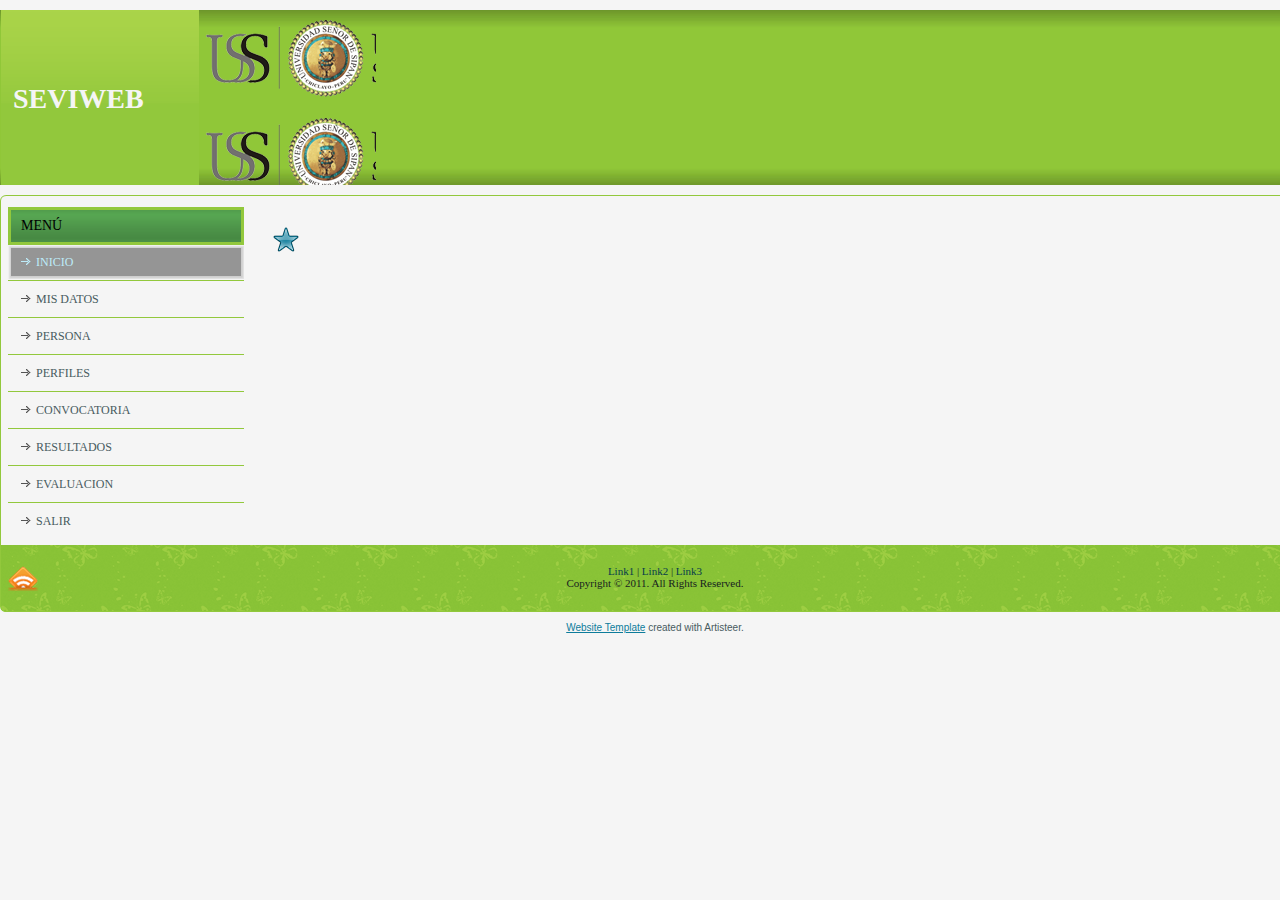
<file: RNA/index.html>
<!DOCTYPE html PUBLIC "-//W3C//DTD XHTML 1.0 Transitional//EN" "http://www.w3.org/TR/xhtml1/DTD/xhtml1-transitional.dtd"[]>
<html xmlns="http://www.w3.org/1999/xhtml" dir="ltr" lang="en-US" xml:lang="en">
<head>
    <!--
    Created by Artisteer v3.1.0.45994
    Base template (without user's data) checked by http://validator.w3.org : "This page is valid XHTML 1.0 Transitional"
    -->
    <meta http-equiv="Content-Type" content="text/html; charset=UTF-8" />
    <title></title>



    <link rel="stylesheet" href="style.css" type="text/css" media="screen" />
    <!--[if IE 6]><link rel="stylesheet" href="style.ie6.css" type="text/css" media="screen" /><![endif]-->
    <!--[if IE 7]><link rel="stylesheet" href="style.ie7.css" type="text/css" media="screen" /><![endif]-->

    <script type="text/javascript" src="jquery.js"></script>
    <script type="text/javascript" src="script.js"></script>
   <style type="text/css">
.art-post .layout-item-0 { padding-right: 10px;padding-left: 10px; }
   .ie7 .art-post .art-layout-cell {border:none !important; padding:0 !important; }
   .ie6 .art-post .art-layout-cell {border:none !important; padding:0 !important; }
   </style>

</head>
<body>
<div id="art-main">
    <div class="cleared reset-box"></div>
    <div class="art-header">
        <div class="art-header-position">
            <div class="art-header-wrapper">
                <div class="cleared reset-box"></div>
                <div class="art-header-inner">
                <div class="art-textblock"> </div>
                <div class="art-headerobject"></div>
                <div class="art-logo">
                                 <h1 class="art-logo-name"><a href="./index.html">sEVIWEB</a></h1>
                                                </div>
                </div>
            </div>
        </div>
        
    </div>
    <div class="cleared reset-box"></div>
    <div class="art-box art-sheet">
        <div class="art-box-body art-sheet-body">
            <div class="art-layout-wrapper">
                <div class="art-content-layout">
                    <div class="art-content-layout-row">
                        <div class="art-layout-cell art-sidebar1">
<div class="art-box art-vmenublock">
    <div class="art-box-body art-vmenublock-body">
                <div class="art-bar art-vmenublockheader">
                    <h3 class="t">Menú</h3>
                </div>
                <div class="art-box art-vmenublockcontent">
                    <div class="art-box-body art-vmenublockcontent-body">
                <ul class="art-vmenu">
	<li>
		<a href="./new-page.html" class="active">Inicio</a>
	</li>	
	<li>
		<a href="./new-page-2.html">Mis Datos</a>
	</li>	
	<li>
		<a href="./persona.html">Persona</a>
	</li>	
	<li>
		<a href="./perfiles.html">Perfiles</a>
	</li>	
	<li>
		<a href="./convocatoria.html">Convocatoria</a>
	</li>	
	<li>
		<a href="./resultados.html">Resultados</a>
	</li>	
	<li>
		<a href="./evaluacion.html">Evaluacion</a>
	</li>	
	<li>
		<a href="./salir.html">Salir</a>
	</li>	
</ul>
                
                                		<div class="cleared"></div>
                    </div>
                </div>
		<div class="cleared"></div>
    </div>
</div>

                          <div class="cleared"></div>
                        </div>
                        <div class="art-layout-cell art-content">
<div class="art-box art-post">
    <div class="art-box-body art-post-body">
<div class="art-post-inner art-article">
                                <h2 class="art-postheader"><span class="art-postheadericon">
                                </span></h2>
                                                                <div class="art-postcontent">
<div class="art-content-layout">
    <div class="art-content-layout-row">
    <div class="art-layout-cell layout-item-0" style="width: 100%;">
        <p><br /></p>
        
        <p><br /></p>
    </div>
    </div>
</div>
<div class="art-content-layout">
    <div class="art-content-layout-row">
    <div class="art-layout-cell layout-item-0" style="width: 50%;">
        <p><br /></p>
    </div><div class="art-layout-cell layout-item-0" style="width: 50%;">
        <p><br /></p>
    </div>
    </div>
</div>

                </div>
                <div class="cleared"></div>
                </div>

		<div class="cleared"></div>
    </div>
</div>

                          <div class="cleared"></div>
                        </div>
                    </div>
                </div>
            </div>
            <div class="cleared"></div>
            <div class="art-footer">
                <div class="art-footer-body">
                    <a href="#" class="art-rss-tag-icon" title="RSS"></a>
                            <div class="art-footer-text">
                                <p><a href="#">Link1</a> | <a href="#">Link2</a> | <a href="#">Link3</a></p>

<p>Copyright © 2011. All Rights Reserved.</p>
                                                            </div>
                    <div class="cleared"></div>
                </div>
            </div>
    		<div class="cleared"></div>
        </div>
    </div>
    <div class="cleared"></div>
    <p class="art-page-footer"><a href="http://www.artisteer.com/?p=website_templates" target="_blank">Website Template</a> created with Artisteer.</p>
    <div class="cleared"></div>
</div>

</body>
</html>
</file>
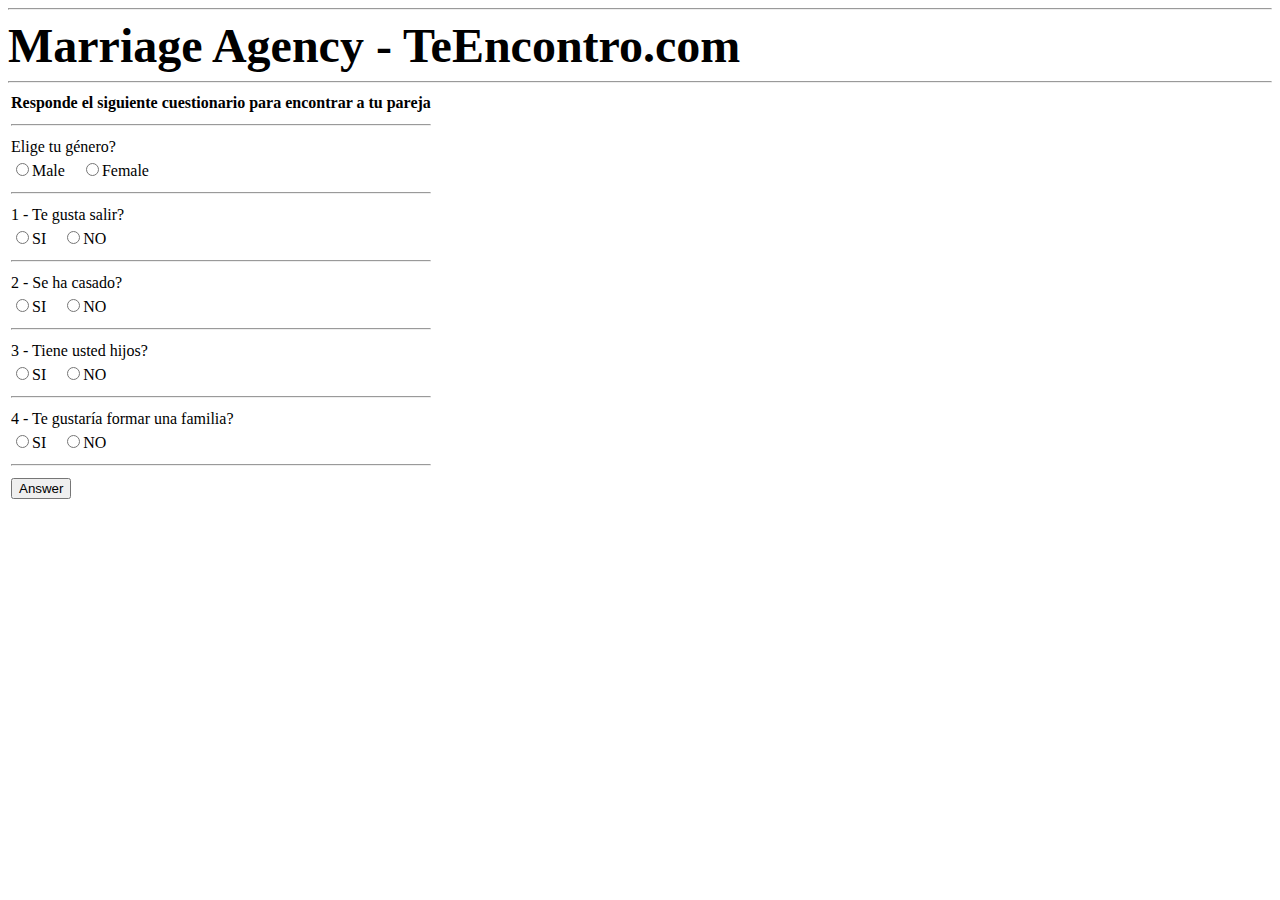
<file: perceptron/mi_index.html>
<html>
<hr>
<font size="25"><b>Marriage Agency - TeEncontro.com</b></font>
<hr>
<form name="mi_match_form" method="post" action="mi_find_match.php">
<table>
	<tr>
		<td>
			<b>Responde el siguiente cuestionario para encontrar a tu pareja</b>
		</td>
	</tr>
	<tr><td><hr></td></tr>
	<!-- Gender -->
	<tr>
		<td>
			Elige tu g&eacute;nero?
		</td>
	</tr>
	<tr>
		<td>
			<input type="radio" name="sex" value="female">Male
			&nbsp;&nbsp;
			<input type="radio" name="sex" value="male">Female
		</td>
	</tr>
	<tr><td><hr></td></tr>
	<!-- Question 1 -->
	<tr>
		<td>
			1 - Te gusta salir?
		</td>
	</tr>
	<tr>
		<td>
			<input type="radio" name="p1" value="1">SI
			&nbsp;&nbsp;
			<input type="radio" name="p1" value="-1">NO
		</td>
	</tr>
	<tr><td><hr></td></tr>
	<!-- Question 2 -->
	<tr>
		<td>
			2 - Se ha casado?
		</td>
	</tr>
	<tr>
		<td>
			<input type="radio" name="p2" value="1">SI
		&nbsp;&nbsp;
			<input type="radio" name="p2" value="-1">NO
		</td>
	</tr>
	<tr><td><hr></td></tr>
	<!-- Question 3 -->
	<tr>
		<td>
			3 - Tiene usted hijos?
		</td>
	</tr>
	<tr>
		<td>
			<input type="radio" name="p3" value="1">SI
		&nbsp;&nbsp;
			<input type="radio" name="p3" value="-1">NO
		</td>
	</tr>
	<tr><td><hr></td></tr>
	<!-- Question 4 -->
	<tr>
		<td>
			4 - Te gustar&iacute;a formar una familia?
		</td>
	</tr>
	<tr>
		<td>
			<input type="radio" name="p4" value="1">SI
		&nbsp;&nbsp;
			<input type="radio" name="p4" value="-1">NO
		</td>
	</tr>
	<tr><td><hr></td></tr>
	<!-- Submit Button -->
	<tr>
		<td>
			<input type="submit" value="Answer">
		</td>
	</tr>
	</tr>
</table>
</form>
</html>
</file>
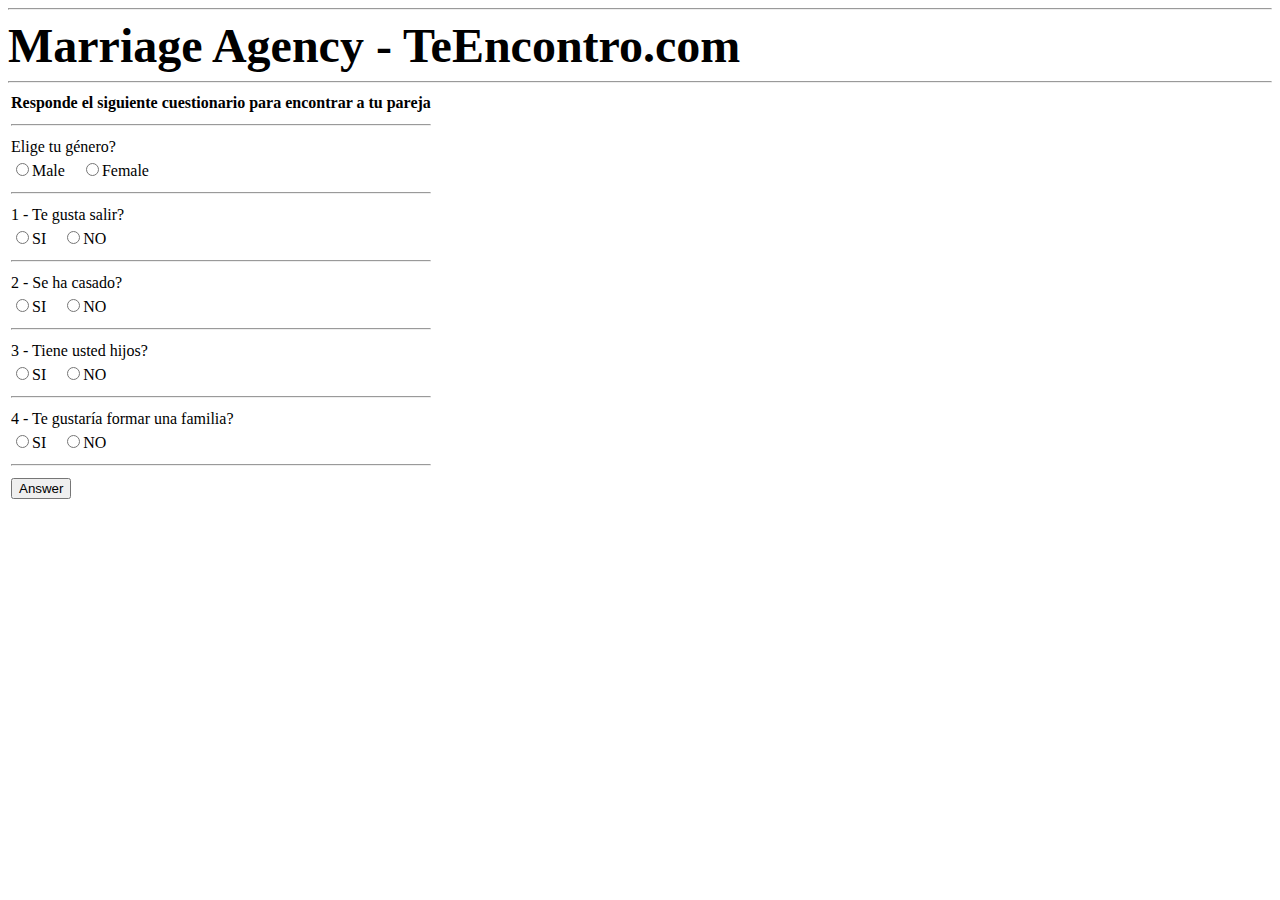
<file: presentacion/mi_index.html>
<html>
<hr>
<font size="25"><b>Marriage Agency - TeEncontro.com</b></font>
<hr>
<form name="mi_match_form" method="post" action="resultadofinal2.php">
<table>
	<tr>
		<td>
			<b>Responde el siguiente cuestionario para encontrar a tu pareja</b>
		</td>
	</tr>
	<tr><td><hr></td></tr>
	<!-- Gender -->
	<tr>
		<td>
			Elige tu g&eacute;nero?
		</td>
	</tr>
	<tr>
		<td>
			<input type="radio" name="sex" value="female">Male
			&nbsp;&nbsp;
			<input type="radio" name="sex" value="male">Female
		</td>
	</tr>
	<tr><td><hr></td></tr>
	<!-- Question 1 -->
	<tr>
		<td>
			1 - Te gusta salir?
		</td>
	</tr>
	<tr>
		<td>
			<input type="radio" name="p1" value="1">SI
			&nbsp;&nbsp;
			<input type="radio" name="p1" value="-1">NO
		</td>
	</tr>
	<tr><td><hr></td></tr>
	<!-- Question 2 -->
	<tr>
		<td>
			2 - Se ha casado?
		</td>
	</tr>
	<tr>
		<td>
			<input type="radio" name="p2" value="1">SI
		&nbsp;&nbsp;
			<input type="radio" name="p2" value="-1">NO
		</td>
	</tr>
	<tr><td><hr></td></tr>
	<!-- Question 3 -->
	<tr>
		<td>
			3 - Tiene usted hijos?
		</td>
	</tr>
	<tr>
		<td>
			<input type="radio" name="p3" value="1">SI
		&nbsp;&nbsp;
			<input type="radio" name="p3" value="-1">NO
		</td>
	</tr>
	<tr><td><hr></td></tr>
	<!-- Question 4 -->
	<tr>
		<td>
			4 - Te gustar&iacute;a formar una familia?
		</td>
	</tr>
	<tr>
		<td>
			<input type="radio" name="p4" value="1">SI
		&nbsp;&nbsp;
			<input type="radio" name="p4" value="-1">NO
		</td>
	</tr>
	<tr><td><hr></td></tr>
	<!-- Submit Button -->
	<tr>
		<td>
			<input type="submit" value="Answer">
		</td>
	</tr>
	</tr>
</table>
</form>
</html>
</file>
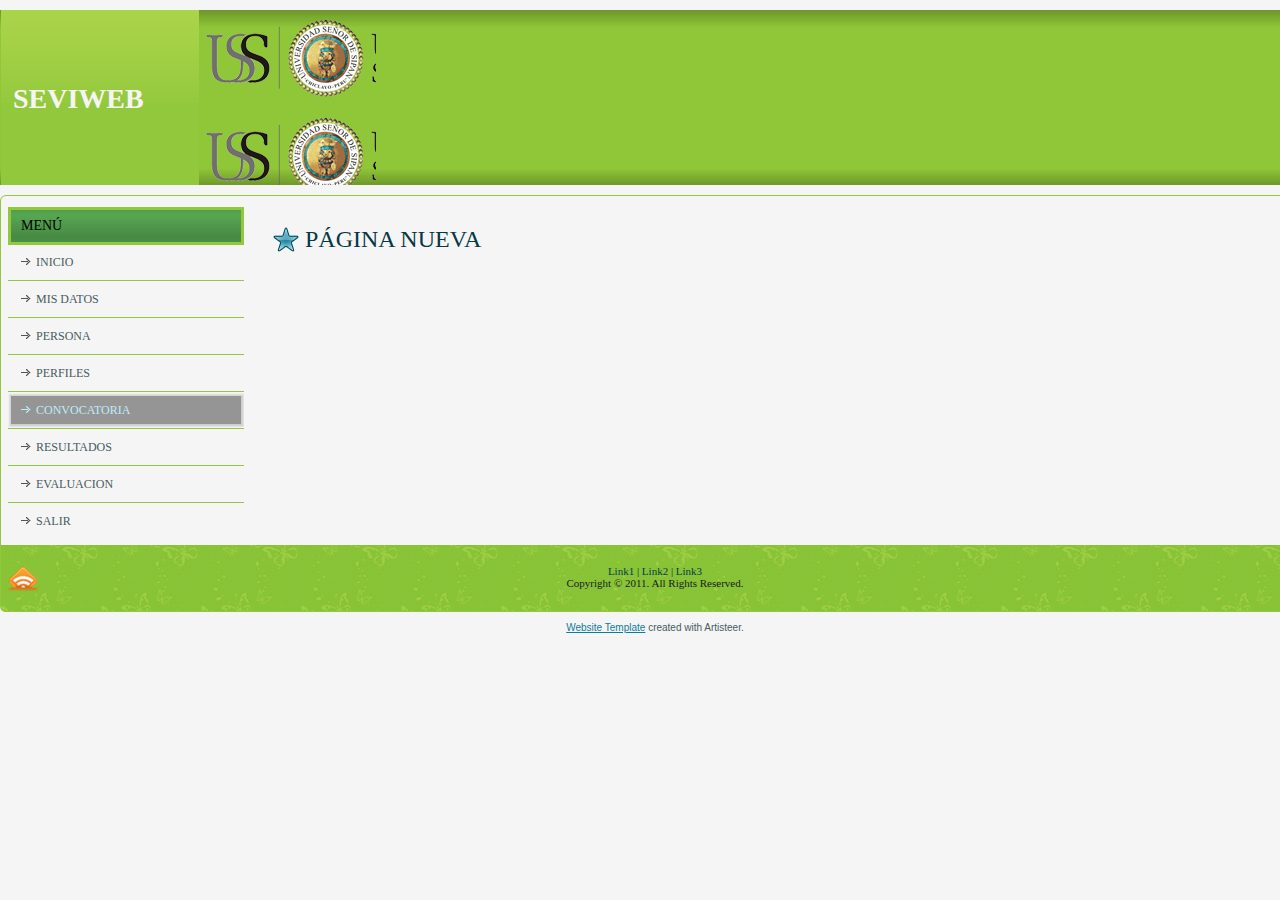
<file: RNA/convocatoria.html>
<!DOCTYPE html PUBLIC "-//W3C//DTD XHTML 1.0 Transitional//EN" "http://www.w3.org/TR/xhtml1/DTD/xhtml1-transitional.dtd"[]>
<html xmlns="http://www.w3.org/1999/xhtml" dir="ltr" lang="en-US" xml:lang="en">
<head>
    <!--
    Created by Artisteer v3.1.0.45994
    Base template (without user's data) checked by http://validator.w3.org : "This page is valid XHTML 1.0 Transitional"
    -->
    <meta http-equiv="Content-Type" content="text/html; charset=UTF-8" />
    <title>Página Nueva</title>



    <link rel="stylesheet" href="style.css" type="text/css" media="screen" />
    <!--[if IE 6]><link rel="stylesheet" href="style.ie6.css" type="text/css" media="screen" /><![endif]-->
    <!--[if IE 7]><link rel="stylesheet" href="style.ie7.css" type="text/css" media="screen" /><![endif]-->

    <script type="text/javascript" src="jquery.js"></script>
    <script type="text/javascript" src="script.js"></script>

</head>
<body>
<div id="art-main">
    <div class="cleared reset-box"></div>
    <div class="art-header">
        <div class="art-header-position">
            <div class="art-header-wrapper">
                <div class="cleared reset-box"></div>
                <div class="art-header-inner">
                <div class="art-textblock"> </div>
                <div class="art-headerobject"></div>
                <div class="art-logo">
                                 <h1 class="art-logo-name"><a href="./index.html">sEVIWEB</a></h1>
                                                </div>
                </div>
            </div>
        </div>
        
    </div>
    <div class="cleared reset-box"></div>
    <div class="art-box art-sheet">
        <div class="art-box-body art-sheet-body">
            <div class="art-layout-wrapper">
                <div class="art-content-layout">
                    <div class="art-content-layout-row">
                        <div class="art-layout-cell art-sidebar1">
<div class="art-box art-vmenublock">
    <div class="art-box-body art-vmenublock-body">
                <div class="art-bar art-vmenublockheader">
                    <h3 class="t">Menú</h3>
                </div>
                <div class="art-box art-vmenublockcontent">
                    <div class="art-box-body art-vmenublockcontent-body">
                <ul class="art-vmenu">
	<li>
		<a href="./new-page.html">Inicio</a>
	</li>	
	<li>
		<a href="./new-page-2.html">Mis Datos</a>
	</li>	
	<li>
		<a href="./persona.html">Persona</a>
	</li>	
	<li>
		<a href="./perfiles.html">Perfiles</a>
	</li>	
	<li>
		<a href="./convocatoria.html" class="active">Convocatoria</a>
	</li>	
	<li>
		<a href="./resultados.html">Resultados</a>
	</li>	
	<li>
		<a href="./evaluacion.html">Evaluacion</a>
	</li>	
	<li>
		<a href="./salir.html">Salir</a>
	</li>	
</ul>
                
                                		<div class="cleared"></div>
                    </div>
                </div>
		<div class="cleared"></div>
    </div>
</div>

                          <div class="cleared"></div>
                        </div>
                        <div class="art-layout-cell art-content">
<div class="art-box art-post">
    <div class="art-box-body art-post-body">
<div class="art-post-inner art-article">
                                <h2 class="art-postheader"><span class="art-postheadericon">Página Nueva
                                </span></h2>
                                                                <div class="art-postcontent">
<p><br /></p>
                </div>
                <div class="cleared"></div>
                </div>

		<div class="cleared"></div>
    </div>
</div>

                          <div class="cleared"></div>
                        </div>
                    </div>
                </div>
            </div>
            <div class="cleared"></div>
            <div class="art-footer">
                <div class="art-footer-body">
                    <a href="#" class="art-rss-tag-icon" title="RSS"></a>
                            <div class="art-footer-text">
                                <p><a href="#">Link1</a> | <a href="#">Link2</a> | <a href="#">Link3</a></p>

<p>Copyright © 2011. All Rights Reserved.</p>
                                                            </div>
                    <div class="cleared"></div>
                </div>
            </div>
    		<div class="cleared"></div>
        </div>
    </div>
    <div class="cleared"></div>
    <p class="art-page-footer"><a href="http://www.artisteer.com/?p=website_templates" target="_blank">Website Template</a> created with Artisteer.</p>
    <div class="cleared"></div>
</div>

</body>
</html>
</file>
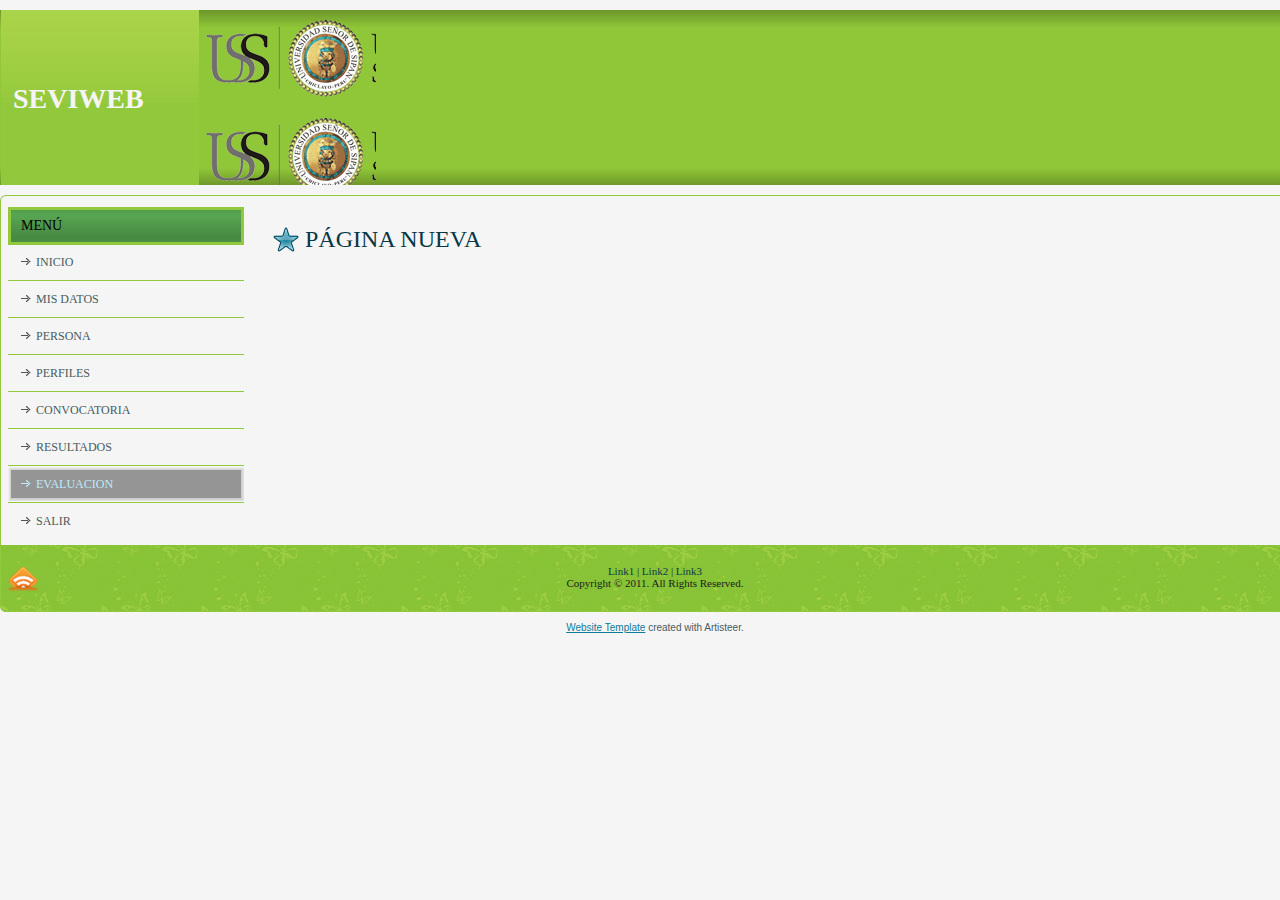
<file: RNA/evaluacion.html>
<!DOCTYPE html PUBLIC "-//W3C//DTD XHTML 1.0 Transitional//EN" "http://www.w3.org/TR/xhtml1/DTD/xhtml1-transitional.dtd"[]>
<html xmlns="http://www.w3.org/1999/xhtml" dir="ltr" lang="en-US" xml:lang="en">
<head>
    <!--
    Created by Artisteer v3.1.0.45994
    Base template (without user's data) checked by http://validator.w3.org : "This page is valid XHTML 1.0 Transitional"
    -->
    <meta http-equiv="Content-Type" content="text/html; charset=UTF-8" />
    <title>Página Nueva</title>



    <link rel="stylesheet" href="style.css" type="text/css" media="screen" />
    <!--[if IE 6]><link rel="stylesheet" href="style.ie6.css" type="text/css" media="screen" /><![endif]-->
    <!--[if IE 7]><link rel="stylesheet" href="style.ie7.css" type="text/css" media="screen" /><![endif]-->

    <script type="text/javascript" src="jquery.js"></script>
    <script type="text/javascript" src="script.js"></script>

</head>
<body>
<div id="art-main">
    <div class="cleared reset-box"></div>
    <div class="art-header">
        <div class="art-header-position">
            <div class="art-header-wrapper">
                <div class="cleared reset-box"></div>
                <div class="art-header-inner">
                <div class="art-textblock"> </div>
                <div class="art-headerobject"></div>
                <div class="art-logo">
                                 <h1 class="art-logo-name"><a href="./index.html">sEVIWEB</a></h1>
                                                </div>
                </div>
            </div>
        </div>
        
    </div>
    <div class="cleared reset-box"></div>
    <div class="art-box art-sheet">
        <div class="art-box-body art-sheet-body">
            <div class="art-layout-wrapper">
                <div class="art-content-layout">
                    <div class="art-content-layout-row">
                        <div class="art-layout-cell art-sidebar1">
<div class="art-box art-vmenublock">
    <div class="art-box-body art-vmenublock-body">
                <div class="art-bar art-vmenublockheader">
                    <h3 class="t">Menú</h3>
                </div>
                <div class="art-box art-vmenublockcontent">
                    <div class="art-box-body art-vmenublockcontent-body">
                <ul class="art-vmenu">
	<li>
		<a href="./new-page.html">Inicio</a>
	</li>	
	<li>
		<a href="./new-page-2.html">Mis Datos</a>
	</li>	
	<li>
		<a href="./persona.html">Persona</a>
	</li>	
	<li>
		<a href="./perfiles.html">Perfiles</a>
	</li>	
	<li>
		<a href="./convocatoria.html">Convocatoria</a>
	</li>	
	<li>
		<a href="./resultados.html">Resultados</a>
	</li>	
	<li>
		<a href="./evaluacion.html" class="active">Evaluacion</a>
	</li>	
	<li>
		<a href="./salir.html">Salir</a>
	</li>	
</ul>
                
                                		<div class="cleared"></div>
                    </div>
                </div>
		<div class="cleared"></div>
    </div>
</div>

                          <div class="cleared"></div>
                        </div>
                        <div class="art-layout-cell art-content">
<div class="art-box art-post">
    <div class="art-box-body art-post-body">
<div class="art-post-inner art-article">
                                <h2 class="art-postheader"><span class="art-postheadericon">Página Nueva
                                </span></h2>
                                                                <div class="art-postcontent">

                </div>
                <div class="cleared"></div>
                </div>

		<div class="cleared"></div>
    </div>
</div>

                          <div class="cleared"></div>
                        </div>
                    </div>
                </div>
            </div>
            <div class="cleared"></div>
            <div class="art-footer">
                <div class="art-footer-body">
                    <a href="#" class="art-rss-tag-icon" title="RSS"></a>
                            <div class="art-footer-text">
                                <p><a href="#">Link1</a> | <a href="#">Link2</a> | <a href="#">Link3</a></p>

<p>Copyright © 2011. All Rights Reserved.</p>
                                                            </div>
                    <div class="cleared"></div>
                </div>
            </div>
    		<div class="cleared"></div>
        </div>
    </div>
    <div class="cleared"></div>
    <p class="art-page-footer"><a href="http://www.artisteer.com/?p=website_templates" target="_blank">Website Template</a> created with Artisteer.</p>
    <div class="cleared"></div>
</div>

</body>
</html>
</file>
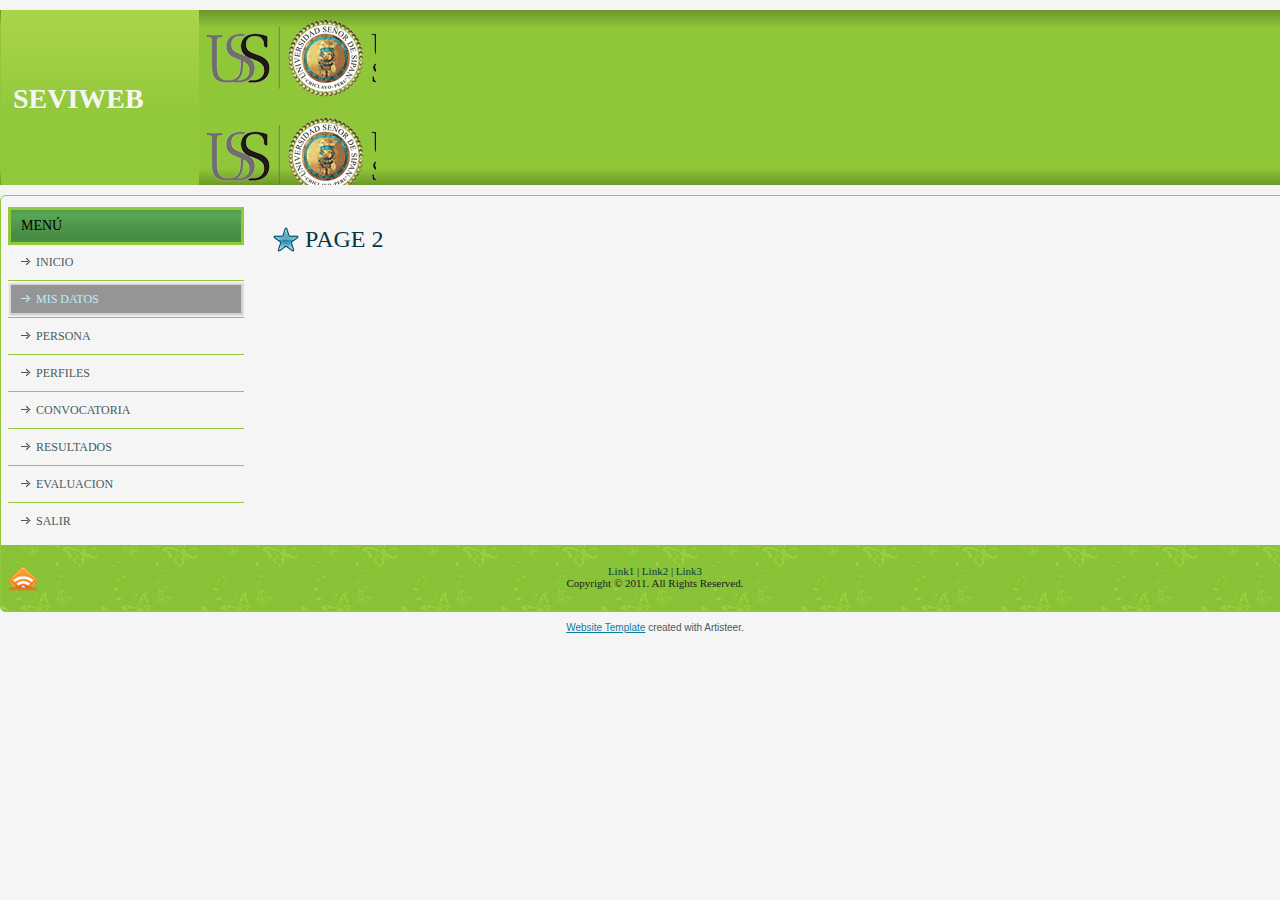
<file: RNA/new-page-2.html>
<!DOCTYPE html PUBLIC "-//W3C//DTD XHTML 1.0 Transitional//EN" "http://www.w3.org/TR/xhtml1/DTD/xhtml1-transitional.dtd"[]>
<html xmlns="http://www.w3.org/1999/xhtml" dir="ltr" lang="en-US" xml:lang="en">
<head>
    <!--
    Created by Artisteer v3.1.0.45994
    Base template (without user's data) checked by http://validator.w3.org : "This page is valid XHTML 1.0 Transitional"
    -->
    <meta http-equiv="Content-Type" content="text/html; charset=UTF-8" />
    <title>Page 2</title>



    <link rel="stylesheet" href="style.css" type="text/css" media="screen" />
    <!--[if IE 6]><link rel="stylesheet" href="style.ie6.css" type="text/css" media="screen" /><![endif]-->
    <!--[if IE 7]><link rel="stylesheet" href="style.ie7.css" type="text/css" media="screen" /><![endif]-->

    <script type="text/javascript" src="jquery.js"></script>
    <script type="text/javascript" src="script.js"></script>

</head>
<body>
<div id="art-main">
    <div class="cleared reset-box"></div>
    <div class="art-header">
        <div class="art-header-position">
            <div class="art-header-wrapper">
                <div class="cleared reset-box"></div>
                <div class="art-header-inner">
                <div class="art-textblock"> </div>
                <div class="art-headerobject"></div>
                <div class="art-logo">
                                 <h1 class="art-logo-name"><a href="./index.html">sEVIWEB</a></h1>
                                                </div>
                </div>
            </div>
        </div>
        
    </div>
    <div class="cleared reset-box"></div>
    <div class="art-box art-sheet">
        <div class="art-box-body art-sheet-body">
            <div class="art-layout-wrapper">
                <div class="art-content-layout">
                    <div class="art-content-layout-row">
                        <div class="art-layout-cell art-sidebar1">
<div class="art-box art-vmenublock">
    <div class="art-box-body art-vmenublock-body">
                <div class="art-bar art-vmenublockheader">
                    <h3 class="t">Menú</h3>
                </div>
                <div class="art-box art-vmenublockcontent">
                    <div class="art-box-body art-vmenublockcontent-body">
                <ul class="art-vmenu">
	<li>
		<a href="./new-page.html">Inicio</a>
	</li>	
	<li>
		<a href="./new-page-2.html" class="active">Mis Datos</a>
	</li>	
	<li>
		<a href="./persona.html">Persona</a>
	</li>	
	<li>
		<a href="./perfiles.html">Perfiles</a>
	</li>	
	<li>
		<a href="./convocatoria.html">Convocatoria</a>
	</li>	
	<li>
		<a href="./resultados.html">Resultados</a>
	</li>	
	<li>
		<a href="./evaluacion.html">Evaluacion</a>
	</li>	
	<li>
		<a href="./salir.html">Salir</a>
	</li>	
</ul>
                
                                		<div class="cleared"></div>
                    </div>
                </div>
		<div class="cleared"></div>
    </div>
</div>

                          <div class="cleared"></div>
                        </div>
                        <div class="art-layout-cell art-content">
<div class="art-box art-post">
    <div class="art-box-body art-post-body">
<div class="art-post-inner art-article">
                                <h2 class="art-postheader"><span class="art-postheadericon">Page 2
                                </span></h2>
                                                                <div class="art-postcontent">
<p><br /></p>
                </div>
                <div class="cleared"></div>
                </div>

		<div class="cleared"></div>
    </div>
</div>

                          <div class="cleared"></div>
                        </div>
                    </div>
                </div>
            </div>
            <div class="cleared"></div>
            <div class="art-footer">
                <div class="art-footer-body">
                    <a href="#" class="art-rss-tag-icon" title="RSS"></a>
                            <div class="art-footer-text">
                                <p><a href="#">Link1</a> | <a href="#">Link2</a> | <a href="#">Link3</a></p>

<p>Copyright © 2011. All Rights Reserved.</p>
                                                            </div>
                    <div class="cleared"></div>
                </div>
            </div>
    		<div class="cleared"></div>
        </div>
    </div>
    <div class="cleared"></div>
    <p class="art-page-footer"><a href="http://www.artisteer.com/?p=website_templates" target="_blank">Website Template</a> created with Artisteer.</p>
    <div class="cleared"></div>
</div>

</body>
</html>
</file>
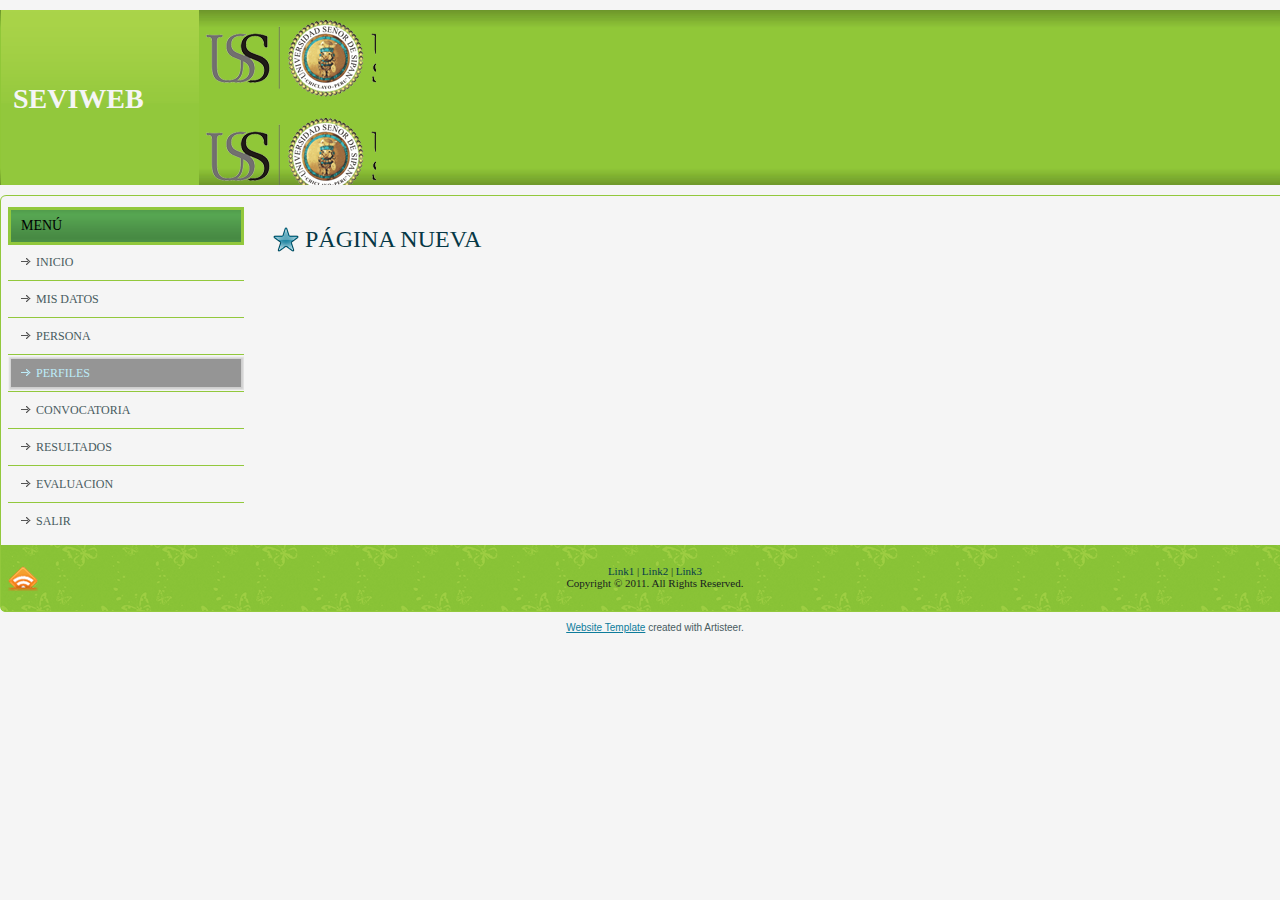
<file: RNA/perfiles.html>
<!DOCTYPE html PUBLIC "-//W3C//DTD XHTML 1.0 Transitional//EN" "http://www.w3.org/TR/xhtml1/DTD/xhtml1-transitional.dtd"[]>
<html xmlns="http://www.w3.org/1999/xhtml" dir="ltr" lang="en-US" xml:lang="en">
<head>
    <!--
    Created by Artisteer v3.1.0.45994
    Base template (without user's data) checked by http://validator.w3.org : "This page is valid XHTML 1.0 Transitional"
    -->
    <meta http-equiv="Content-Type" content="text/html; charset=UTF-8" />
    <title>Página Nueva</title>



    <link rel="stylesheet" href="style.css" type="text/css" media="screen" />
    <!--[if IE 6]><link rel="stylesheet" href="style.ie6.css" type="text/css" media="screen" /><![endif]-->
    <!--[if IE 7]><link rel="stylesheet" href="style.ie7.css" type="text/css" media="screen" /><![endif]-->

    <script type="text/javascript" src="jquery.js"></script>
    <script type="text/javascript" src="script.js"></script>

</head>
<body>
<div id="art-main">
    <div class="cleared reset-box"></div>
    <div class="art-header">
        <div class="art-header-position">
            <div class="art-header-wrapper">
                <div class="cleared reset-box"></div>
                <div class="art-header-inner">
                <div class="art-textblock"> </div>
                <div class="art-headerobject"></div>
                <div class="art-logo">
                                 <h1 class="art-logo-name"><a href="./index.html">sEVIWEB</a></h1>
                                                </div>
                </div>
            </div>
        </div>
        
    </div>
    <div class="cleared reset-box"></div>
    <div class="art-box art-sheet">
        <div class="art-box-body art-sheet-body">
            <div class="art-layout-wrapper">
                <div class="art-content-layout">
                    <div class="art-content-layout-row">
                        <div class="art-layout-cell art-sidebar1">
<div class="art-box art-vmenublock">
    <div class="art-box-body art-vmenublock-body">
                <div class="art-bar art-vmenublockheader">
                    <h3 class="t">Menú</h3>
                </div>
                <div class="art-box art-vmenublockcontent">
                    <div class="art-box-body art-vmenublockcontent-body">
                <ul class="art-vmenu">
	<li>
		<a href="./new-page.html">Inicio</a>
	</li>	
	<li>
		<a href="./new-page-2.html">Mis Datos</a>
	</li>	
	<li>
		<a href="./persona.html">Persona</a>
	</li>	
	<li>
		<a href="./perfiles.html" class="active">Perfiles</a>
	</li>	
	<li>
		<a href="./convocatoria.html">Convocatoria</a>
	</li>	
	<li>
		<a href="./resultados.html">Resultados</a>
	</li>	
	<li>
		<a href="./evaluacion.html">Evaluacion</a>
	</li>	
	<li>
		<a href="./salir.html">Salir</a>
	</li>	
</ul>
                
                                		<div class="cleared"></div>
                    </div>
                </div>
		<div class="cleared"></div>
    </div>
</div>

                          <div class="cleared"></div>
                        </div>
                        <div class="art-layout-cell art-content">
<div class="art-box art-post">
    <div class="art-box-body art-post-body">
<div class="art-post-inner art-article">
                                <h2 class="art-postheader"><span class="art-postheadericon">Página Nueva
                                </span></h2>
                                                                <div class="art-postcontent">

                </div>
                <div class="cleared"></div>
                </div>

		<div class="cleared"></div>
    </div>
</div>

                          <div class="cleared"></div>
                        </div>
                    </div>
                </div>
            </div>
            <div class="cleared"></div>
            <div class="art-footer">
                <div class="art-footer-body">
                    <a href="#" class="art-rss-tag-icon" title="RSS"></a>
                            <div class="art-footer-text">
                                <p><a href="#">Link1</a> | <a href="#">Link2</a> | <a href="#">Link3</a></p>

<p>Copyright © 2011. All Rights Reserved.</p>
                                                            </div>
                    <div class="cleared"></div>
                </div>
            </div>
    		<div class="cleared"></div>
        </div>
    </div>
    <div class="cleared"></div>
    <p class="art-page-footer"><a href="http://www.artisteer.com/?p=website_templates" target="_blank">Website Template</a> created with Artisteer.</p>
    <div class="cleared"></div>
</div>

</body>
</html>
</file>
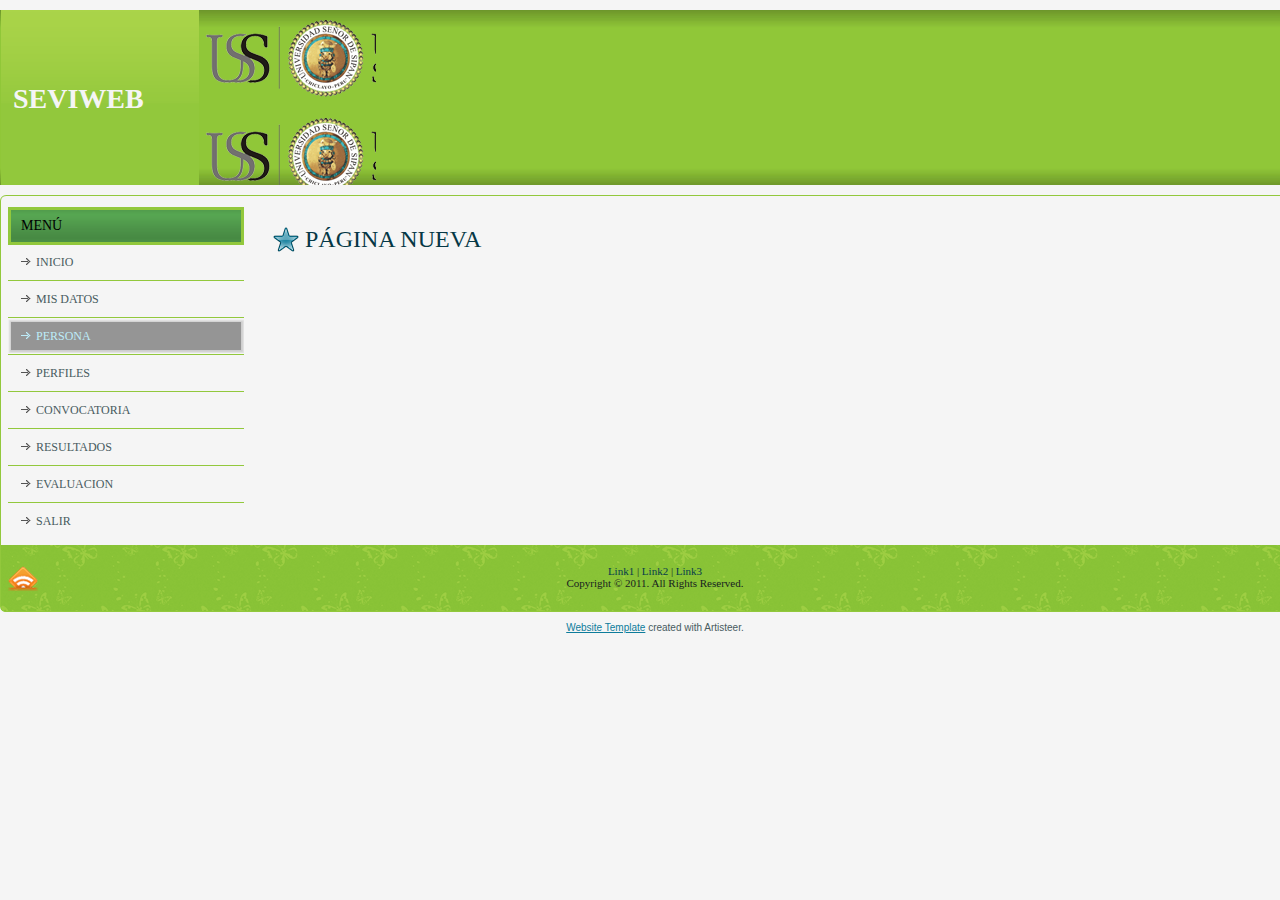
<file: RNA/persona.html>
<!DOCTYPE html PUBLIC "-//W3C//DTD XHTML 1.0 Transitional//EN" "http://www.w3.org/TR/xhtml1/DTD/xhtml1-transitional.dtd"[]>
<html xmlns="http://www.w3.org/1999/xhtml" dir="ltr" lang="en-US" xml:lang="en">
<head>
    <!--
    Created by Artisteer v3.1.0.45994
    Base template (without user's data) checked by http://validator.w3.org : "This page is valid XHTML 1.0 Transitional"
    -->
    <meta http-equiv="Content-Type" content="text/html; charset=UTF-8" />
    <title>Página Nueva</title>



    <link rel="stylesheet" href="style.css" type="text/css" media="screen" />
    <!--[if IE 6]><link rel="stylesheet" href="style.ie6.css" type="text/css" media="screen" /><![endif]-->
    <!--[if IE 7]><link rel="stylesheet" href="style.ie7.css" type="text/css" media="screen" /><![endif]-->

    <script type="text/javascript" src="jquery.js"></script>
    <script type="text/javascript" src="script.js"></script>

</head>
<body>
<div id="art-main">
    <div class="cleared reset-box"></div>
    <div class="art-header">
        <div class="art-header-position">
            <div class="art-header-wrapper">
                <div class="cleared reset-box"></div>
                <div class="art-header-inner">
                <div class="art-textblock"> </div>
                <div class="art-headerobject"></div>
                <div class="art-logo">
                                 <h1 class="art-logo-name"><a href="./index.html">sEVIWEB</a></h1>
                                                </div>
                </div>
            </div>
        </div>
        
    </div>
    <div class="cleared reset-box"></div>
    <div class="art-box art-sheet">
        <div class="art-box-body art-sheet-body">
            <div class="art-layout-wrapper">
                <div class="art-content-layout">
                    <div class="art-content-layout-row">
                        <div class="art-layout-cell art-sidebar1">
<div class="art-box art-vmenublock">
    <div class="art-box-body art-vmenublock-body">
                <div class="art-bar art-vmenublockheader">
                    <h3 class="t">Menú</h3>
                </div>
                <div class="art-box art-vmenublockcontent">
                    <div class="art-box-body art-vmenublockcontent-body">
                <ul class="art-vmenu">
	<li>
		<a href="./new-page.html">Inicio</a>
	</li>	
	<li>
		<a href="./new-page-2.html">Mis Datos</a>
	</li>	
	<li>
		<a href="./persona.html" class="active">Persona</a>
	</li>	
	<li>
		<a href="./perfiles.html">Perfiles</a>
	</li>	
	<li>
		<a href="./convocatoria.html">Convocatoria</a>
	</li>	
	<li>
		<a href="./resultados.html">Resultados</a>
	</li>	
	<li>
		<a href="./evaluacion.html">Evaluacion</a>
	</li>	
	<li>
		<a href="./salir.html">Salir</a>
	</li>	
</ul>
                
                                		<div class="cleared"></div>
                    </div>
                </div>
		<div class="cleared"></div>
    </div>
</div>

                          <div class="cleared"></div>
                        </div>
                        <div class="art-layout-cell art-content">
<div class="art-box art-post">
    <div class="art-box-body art-post-body">
<div class="art-post-inner art-article">
                                <h2 class="art-postheader"><span class="art-postheadericon">Página Nueva
                                </span></h2>
                                                                <div class="art-postcontent">

                </div>
                <div class="cleared"></div>
                </div>

		<div class="cleared"></div>
    </div>
</div>

                          <div class="cleared"></div>
                        </div>
                    </div>
                </div>
            </div>
            <div class="cleared"></div>
            <div class="art-footer">
                <div class="art-footer-body">
                    <a href="#" class="art-rss-tag-icon" title="RSS"></a>
                            <div class="art-footer-text">
                                <p><a href="#">Link1</a> | <a href="#">Link2</a> | <a href="#">Link3</a></p>

<p>Copyright © 2011. All Rights Reserved.</p>
                                                            </div>
                    <div class="cleared"></div>
                </div>
            </div>
    		<div class="cleared"></div>
        </div>
    </div>
    <div class="cleared"></div>
    <p class="art-page-footer"><a href="http://www.artisteer.com/?p=website_templates" target="_blank">Website Template</a> created with Artisteer.</p>
    <div class="cleared"></div>
</div>

</body>
</html>
</file>
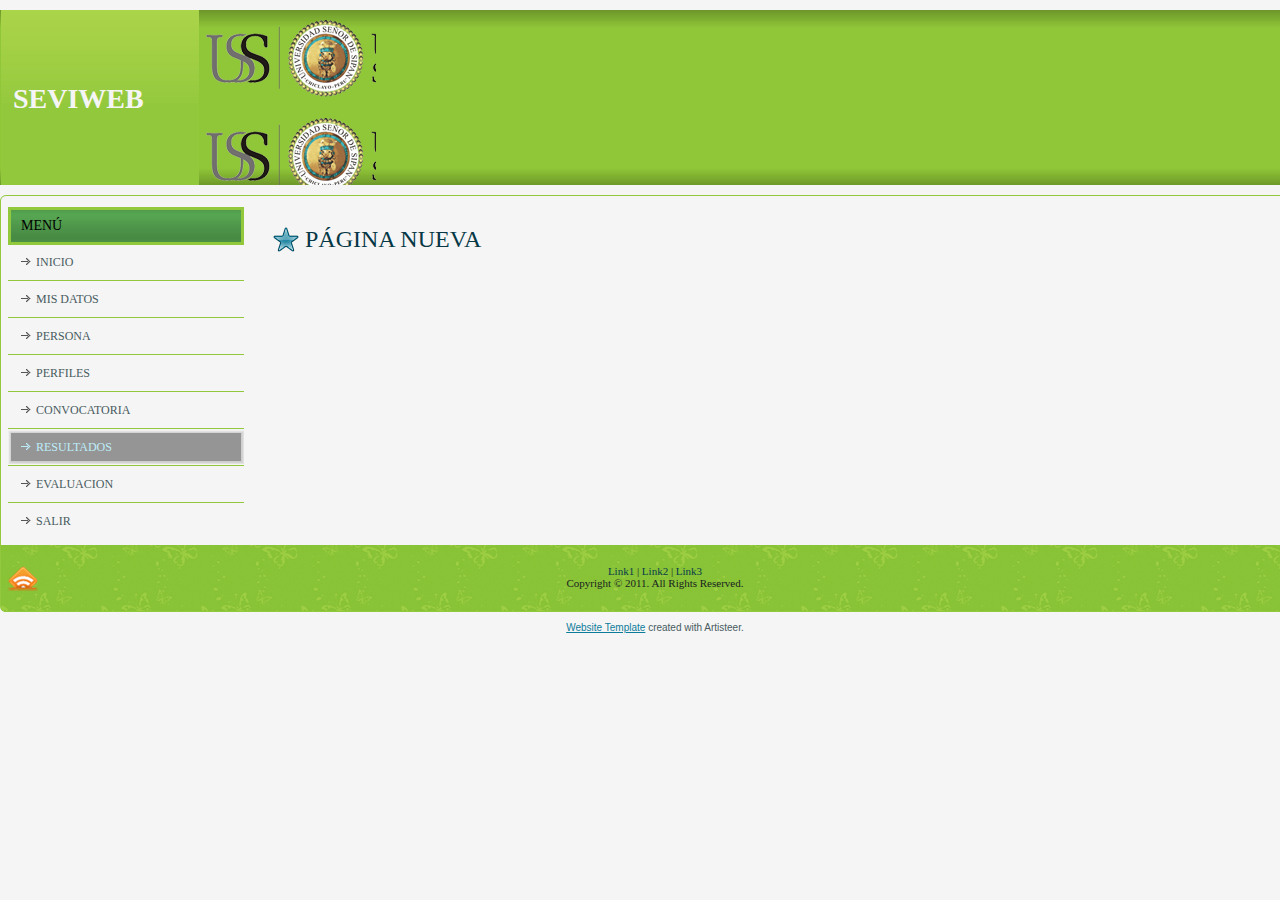
<file: RNA/resultados.html>
<!DOCTYPE html PUBLIC "-//W3C//DTD XHTML 1.0 Transitional//EN" "http://www.w3.org/TR/xhtml1/DTD/xhtml1-transitional.dtd"[]>
<html xmlns="http://www.w3.org/1999/xhtml" dir="ltr" lang="en-US" xml:lang="en">
<head>
    <!--
    Created by Artisteer v3.1.0.45994
    Base template (without user's data) checked by http://validator.w3.org : "This page is valid XHTML 1.0 Transitional"
    -->
    <meta http-equiv="Content-Type" content="text/html; charset=UTF-8" />
    <title>Página Nueva</title>



    <link rel="stylesheet" href="style.css" type="text/css" media="screen" />
    <!--[if IE 6]><link rel="stylesheet" href="style.ie6.css" type="text/css" media="screen" /><![endif]-->
    <!--[if IE 7]><link rel="stylesheet" href="style.ie7.css" type="text/css" media="screen" /><![endif]-->

    <script type="text/javascript" src="jquery.js"></script>
    <script type="text/javascript" src="script.js"></script>

</head>
<body>
<div id="art-main">
    <div class="cleared reset-box"></div>
    <div class="art-header">
        <div class="art-header-position">
            <div class="art-header-wrapper">
                <div class="cleared reset-box"></div>
                <div class="art-header-inner">
                <div class="art-textblock"> </div>
                <div class="art-headerobject"></div>
                <div class="art-logo">
                                 <h1 class="art-logo-name"><a href="./index.html">sEVIWEB</a></h1>
                                                </div>
                </div>
            </div>
        </div>
        
    </div>
    <div class="cleared reset-box"></div>
    <div class="art-box art-sheet">
        <div class="art-box-body art-sheet-body">
            <div class="art-layout-wrapper">
                <div class="art-content-layout">
                    <div class="art-content-layout-row">
                        <div class="art-layout-cell art-sidebar1">
<div class="art-box art-vmenublock">
    <div class="art-box-body art-vmenublock-body">
                <div class="art-bar art-vmenublockheader">
                    <h3 class="t">Menú</h3>
                </div>
                <div class="art-box art-vmenublockcontent">
                    <div class="art-box-body art-vmenublockcontent-body">
                <ul class="art-vmenu">
	<li>
		<a href="./new-page.html">Inicio</a>
	</li>	
	<li>
		<a href="./new-page-2.html">Mis Datos</a>
	</li>	
	<li>
		<a href="./persona.html">Persona</a>
	</li>	
	<li>
		<a href="./perfiles.html">Perfiles</a>
	</li>	
	<li>
		<a href="./convocatoria.html">Convocatoria</a>
	</li>	
	<li>
		<a href="./resultados.html" class="active">Resultados</a>
	</li>	
	<li>
		<a href="./evaluacion.html">Evaluacion</a>
	</li>	
	<li>
		<a href="./salir.html">Salir</a>
	</li>	
</ul>
                
                                		<div class="cleared"></div>
                    </div>
                </div>
		<div class="cleared"></div>
    </div>
</div>

                          <div class="cleared"></div>
                        </div>
                        <div class="art-layout-cell art-content">
<div class="art-box art-post">
    <div class="art-box-body art-post-body">
<div class="art-post-inner art-article">
                                <h2 class="art-postheader"><span class="art-postheadericon">Página Nueva
                                </span></h2>
                                                                <div class="art-postcontent">
<p><br /></p>
                </div>
                <div class="cleared"></div>
                </div>

		<div class="cleared"></div>
    </div>
</div>

                          <div class="cleared"></div>
                        </div>
                    </div>
                </div>
            </div>
            <div class="cleared"></div>
            <div class="art-footer">
                <div class="art-footer-body">
                    <a href="#" class="art-rss-tag-icon" title="RSS"></a>
                            <div class="art-footer-text">
                                <p><a href="#">Link1</a> | <a href="#">Link2</a> | <a href="#">Link3</a></p>

<p>Copyright © 2011. All Rights Reserved.</p>
                                                            </div>
                    <div class="cleared"></div>
                </div>
            </div>
    		<div class="cleared"></div>
        </div>
    </div>
    <div class="cleared"></div>
    <p class="art-page-footer"><a href="http://www.artisteer.com/?p=website_templates" target="_blank">Website Template</a> created with Artisteer.</p>
    <div class="cleared"></div>
</div>

</body>
</html>
</file>
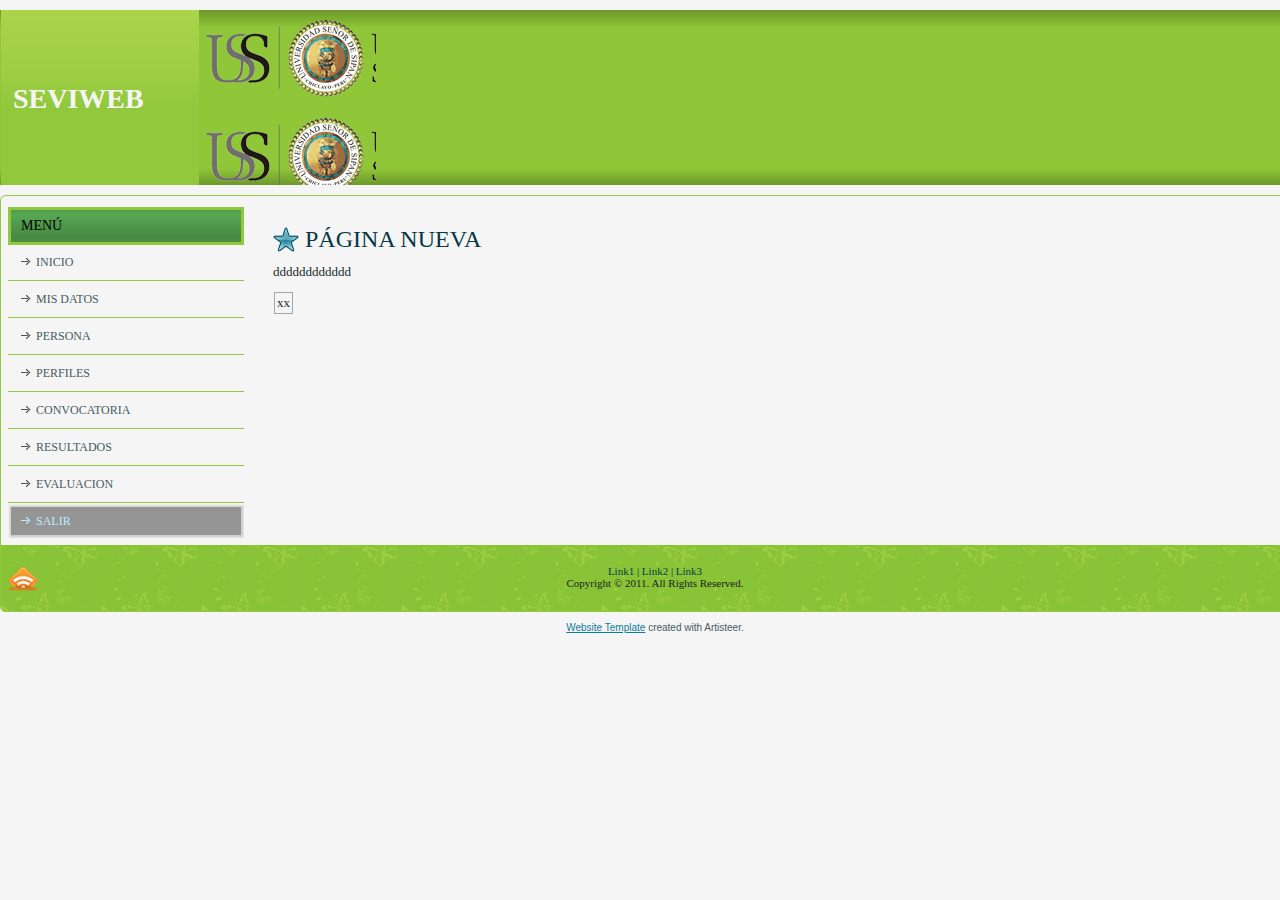
<file: RNA/salir.html>
<!DOCTYPE html PUBLIC "-//W3C//DTD XHTML 1.0 Transitional//EN" "http://www.w3.org/TR/xhtml1/DTD/xhtml1-transitional.dtd"[]>
<html xmlns="http://www.w3.org/1999/xhtml" dir="ltr" lang="en-US" xml:lang="en">
<head>
    <!--
    Created by Artisteer v3.1.0.45994
    Base template (without user's data) checked by http://validator.w3.org : "This page is valid XHTML 1.0 Transitional"
    -->
    <meta http-equiv="Content-Type" content="text/html; charset=UTF-8" />
    <title>Página Nueva</title>



    <link rel="stylesheet" href="style.css" type="text/css" media="screen" />
    <!--[if IE 6]><link rel="stylesheet" href="style.ie6.css" type="text/css" media="screen" /><![endif]-->
    <!--[if IE 7]><link rel="stylesheet" href="style.ie7.css" type="text/css" media="screen" /><![endif]-->

    <script type="text/javascript" src="jquery.js"></script>
    <script type="text/javascript" src="script.js"></script>

</head>
<body>
<div id="art-main">
    <div class="cleared reset-box"></div>
    <div class="art-header">
        <div class="art-header-position">
            <div class="art-header-wrapper">
                <div class="cleared reset-box"></div>
                <div class="art-header-inner">
                <div class="art-textblock"> </div>
                <div class="art-headerobject"></div>
                <div class="art-logo">
                                 <h1 class="art-logo-name"><a href="./index.html">sEVIWEB</a></h1>
                                                </div>
                </div>
            </div>
        </div>
        
    </div>
    <div class="cleared reset-box"></div>
    <div class="art-box art-sheet">
        <div class="art-box-body art-sheet-body">
            <div class="art-layout-wrapper">
                <div class="art-content-layout">
                    <div class="art-content-layout-row">
                        <div class="art-layout-cell art-sidebar1">
<div class="art-box art-vmenublock">
    <div class="art-box-body art-vmenublock-body">
                <div class="art-bar art-vmenublockheader">
                    <h3 class="t">Menú</h3>
                </div>
                <div class="art-box art-vmenublockcontent">
                    <div class="art-box-body art-vmenublockcontent-body">
                <ul class="art-vmenu">
	<li>
		<a href="./new-page.html">Inicio</a>
	</li>	
	<li>
		<a href="./new-page-2.html">Mis Datos</a>
	</li>	
	<li>
		<a href="./persona.html">Persona</a>
	</li>	
	<li>
		<a href="./perfiles.html">Perfiles</a>
	</li>	
	<li>
		<a href="./convocatoria.html">Convocatoria</a>
	</li>	
	<li>
		<a href="./resultados.html">Resultados</a>
	</li>	
	<li>
		<a href="./evaluacion.html">Evaluacion</a>
	</li>	
	<li>
		<a href="./salir.html" class="active">Salir</a>
	</li>	
</ul>
                
                                		<div class="cleared"></div>
                    </div>
                </div>
		<div class="cleared"></div>
    </div>
</div>

                          <div class="cleared"></div>
                        </div>
                        <div class="art-layout-cell art-content">
<div class="art-box art-post">
    <div class="art-box-body art-post-body">
<div class="art-post-inner art-article">
                                <h2 class="art-postheader"><span class="art-postheadericon">Página Nueva
                                </span></h2>
                                                                <div class="art-postcontent">
<p>dddddddddddd<table><tr><td>xx</td></tr></table></p>
                </div>
                <div class="cleared"></div>
                </div>

		<div class="cleared"></div>
    </div>
</div>

                          <div class="cleared"></div>
                        </div>
                    </div>
                </div>
            </div>
            <div class="cleared"></div>
            <div class="art-footer">
                <div class="art-footer-body">
                    <a href="#" class="art-rss-tag-icon" title="RSS"></a>
                            <div class="art-footer-text">
                                <p><a href="#">Link1</a> | <a href="#">Link2</a> | <a href="#">Link3</a></p>

<p>Copyright © 2011. All Rights Reserved.</p>
                                                            </div>
                    <div class="cleared"></div>
                </div>
            </div>
    		<div class="cleared"></div>
        </div>
    </div>
    <div class="cleared"></div>
    <p class="art-page-footer"><a href="http://www.artisteer.com/?p=website_templates" target="_blank">Website Template</a> created with Artisteer.</p>
    <div class="cleared"></div>
</div>

</body>
</html>
</file>
<file: RNA/style.css>
/* begin Page */
/* Created by Artisteer v3.1.0.45994 */

#art-main, table
{
   font-family: Georgia, "Times New Roman", Times, Serif;
   font-style: normal;
   font-weight: normal;
   font-size: 13px;
   text-align: justify;
}

h1, h2, h3, h4, h5, h6, p, a, ul, ol, li
{
   margin: 0;
   padding: 0;
}

.art-postcontent,
.art-postcontent li,
.art-postcontent table,
.art-postcontent a,
.art-postcontent a:link,
.art-postcontent a:visited,
.art-postcontent a.visited,
.art-postcontent a:hover,
.art-postcontent a.hovered
{
   font-family: Georgia, "Times New Roman", Times, Serif;
}

.art-postcontent p
{
   margin: 12px 0;
}

.art-postcontent h1, .art-postcontent h1 a, .art-postcontent h1 a:link, .art-postcontent h1 a:visited, .art-postcontent h1 a:hover,
.art-postcontent h2, .art-postcontent h2 a, .art-postcontent h2 a:link, .art-postcontent h2 a:visited, .art-postcontent h2 a:hover,
.art-postcontent h3, .art-postcontent h3 a, .art-postcontent h3 a:link, .art-postcontent h3 a:visited, .art-postcontent h3 a:hover,
.art-postcontent h4, .art-postcontent h4 a, .art-postcontent h4 a:link, .art-postcontent h4 a:visited, .art-postcontent h4 a:hover,
.art-postcontent h5, .art-postcontent h5 a, .art-postcontent h5 a:link, .art-postcontent h5 a:visited, .art-postcontent h5 a:hover,
.art-postcontent h6, .art-postcontent h6 a, .art-postcontent h6 a:link, .art-postcontent h6 a:visited, .art-postcontent h6 a:hover,
.art-blockheader .t, .art-blockheader .t a, .art-blockheader .t a:link, .art-blockheader .t a:visited, .art-blockheader .t a:hover,
.art-vmenublockheader .t, .art-vmenublockheader .t a, .art-vmenublockheader .t a:link, .art-vmenublockheader .t a:visited, .art-vmenublockheader .t a:hover,
.art-logo-name, .art-logo-name a, .art-logo-name a:link, .art-logo-name a:visited, .art-logo-name a:hover,
.art-logo-text, .art-logo-text a, .art-logo-text a:link, .art-logo-text a:visited, .art-logo-text a:hover,
.art-postheader, .art-postheader a, .art-postheader a:link, .art-postheader a:visited, .art-postheader a:hover
{
   font-family: Georgia, "Times New Roman", Times, Serif;
   font-style: normal;
   font-weight: normal;
   font-size: 28px;
   text-decoration: none;
   text-transform: uppercase;
}

.art-postcontent a
{
   text-decoration: none;
   color: #095367;
}

.art-postcontent a:link
{
   text-decoration: none;
   color: #095367;
}

.art-postcontent a:visited, .art-postcontent a.visited
{
   color: #545454;
}

.art-postcontent  a:hover, .art-postcontent a.hover
{
   text-decoration: underline;
   color: #0D7C9B;
}

.art-postcontent h1
{
   color: #0D7C9B;
   margin: 10px 0 0;
   font-size: 26px;
}

.art-blockcontent h1
{
   margin: 10px 0 0;
   font-size: 26px;
}

.art-postcontent h1 a, .art-postcontent h1 a:link, .art-postcontent h1 a:hover, .art-postcontent h1 a:visited, .art-blockcontent h1 a, .art-blockcontent h1 a:link, .art-blockcontent h1 a:hover, .art-blockcontent h1 a:visited 
{
   font-size: 26px;
}

.art-postcontent h2
{
   color: #0D7C9B;
   margin: 10px 0 0;
   font-size: 22px;
}

.art-blockcontent h2
{
   margin: 10px 0 0;
   font-size: 22px;
}

.art-postcontent h2 a, .art-postcontent h2 a:link, .art-postcontent h2 a:hover, .art-postcontent h2 a:visited, .art-blockcontent h2 a, .art-blockcontent h2 a:link, .art-blockcontent h2 a:hover, .art-blockcontent h2 a:visited 
{
   font-size: 22px;
}

.art-postcontent h3
{
   color: #303D40;
   margin: 10px 0 0;
   font-size: 18px;
}

.art-blockcontent h3
{
   margin: 10px 0 0;
   font-size: 18px;
}

.art-postcontent h3 a, .art-postcontent h3 a:link, .art-postcontent h3 a:hover, .art-postcontent h3 a:visited, .art-blockcontent h3 a, .art-blockcontent h3 a:link, .art-blockcontent h3 a:hover, .art-blockcontent h3 a:visited 
{
   font-size: 18px;
}

.art-postcontent h4
{
   color: #063846;
   margin: 10px 0 0;
   font-size: 16px;
}

.art-blockcontent h4
{
   margin: 10px 0 0;
   font-size: 16px;
}

.art-postcontent h4 a, .art-postcontent h4 a:link, .art-postcontent h4 a:hover, .art-postcontent h4 a:visited, .art-blockcontent h4 a, .art-blockcontent h4 a:link, .art-blockcontent h4 a:hover, .art-blockcontent h4 a:visited 
{
   font-size: 16px;
}

.art-postcontent h5
{
   color: #063846;
   margin: 10px 0 0;
   font-size: 14px;
}

.art-blockcontent h5
{
   margin: 10px 0 0;
   font-size: 14px;
}

.art-postcontent h5 a, .art-postcontent h5 a:link, .art-postcontent h5 a:hover, .art-postcontent h5 a:visited, .art-blockcontent h5 a, .art-blockcontent h5 a:link, .art-blockcontent h5 a:hover, .art-blockcontent h5 a:visited 
{
   font-size: 14px;
}

.art-postcontent h6
{
   color: #095367;
   margin: 10px 0 0;
   font-size: 13px;
}

.art-blockcontent h6
{
   margin: 10px 0 0;
   font-size: 13px;
}

.art-postcontent h6 a, .art-postcontent h6 a:link, .art-postcontent h6 a:hover, .art-postcontent h6 a:visited, .art-blockcontent h6 a, .art-blockcontent h6 a:link, .art-blockcontent h6 a:hover, .art-blockcontent h6 a:visited 
{
   font-size: 13px;
}

ul
{
   list-style-type: none;
}

ol
{
   list-style-position: inside;
}

html, body
{
   height:100%;
}

#art-main
{
   position: relative;
   z-index: 0;
   width: 100%;
   min-height: 100%;
   left: 0;
   top: 0;
   cursor:default;
   overflow:hidden;
}

body
{
   padding: 0;
   margin:0;
   min-width: 1310px;
   color: #212A2C;
   background-color: #F5F5F5;
}

.cleared
{
   display:block;
   clear: both;
   float: none;
   margin: 0;
   padding: 0;
   border: none;
   font-size: 0;
   height:0;
   overflow:hidden;
}

.reset-box
{
   overflow:hidden;
   display:table;
}

form
{
   padding: 0 !important;
   margin: 0 !important;
}

table.position
{
   position: relative;
   width: 100%;
   table-layout: fixed;
}

/* Start Box */
.art-box, .art-box-body {
   margin:0 auto;
   position:relative;
}
.art-box:before, .art-box:after, .art-box-body:before, .art-box-body:after {
   position:absolute;
   top:0;
   bottom:0;
   content:' ';
   background-repeat: no-repeat;
   line-height:0;
}
.art-box:before,.art-box-body:before{
   left:0;
}
.art-box:after,.art-box-body:after{
   right:0;
}
.art-box:before {
   overflow:hidden;
   background-position: bottom left;
   direction: ltr;
   z-index:-3;
}
.art-box:after {
   background-position: bottom right;
   z-index:-3;
}
.art-box-body:before, .art-box-body:after {
   background-repeat:repeat-y;
}
.art-box-body:before {
   background-position: top left;
   z-index:-3;
}
.art-box-body:after {
   background-position: top right;
   z-index:-3;
}

.art-box .art-box:before, .art-box .art-box:after, .art-box-body .art-box-body:before, .art-box-body .art-box-body:after {
   z-index:-2;
}
.art-box .art-box .art-box:before, .art-box .art-box .art-box:after, .art-box-body .art-box-body .art-box-body:before, .art-box-body .art-box-body .art-box-body:after {
   z-index:-1;
}
/* End Box */

/* Start Bar */
.art-bar {
   position:relative;
}
.art-bar:before, .art-bar:after {
   position:absolute;
   top:0;
   bottom:0;
   content:' ';
   background-repeat:repeat;
   z-index:-1;
}
.art-bar:before {
   left:0;
   background-position: top left;
}
.art-bar:after {
   right:0;
   background-position: top right;
}
/* End Bar */

li h1, .art-postcontent li h1, .art-blockcontent-body li h1 
{
   margin:1px;
} 
li h2, .art-postcontent li h2, .art-blockcontent-body li h2 
{
   margin:1px;
} 
li h3, .art-postcontent li h3, .art-blockcontent-body li h3 
{
   margin:1px;
} 
li h4, .art-postcontent li h4, .art-blockcontent-body li h4 
{
   margin:1px;
} 
li h5, .art-postcontent li h5, .art-blockcontent-body li h5 
{
   margin:1px;
} 
li h6, .art-postcontent li h6, .art-blockcontent-body li h6 
{
   margin:1px;
} 
li p, .art-postcontent li p, .art-blockcontent-body li p 
{
   margin:1px;
}

/* end Page */

/* begin Header */
div.art-header
{
   margin: 0 auto;
   position: relative;
   z-index: -5;
   width:100%;
   height: 175px;
   margin-top: 10px;
   margin-bottom: 0;
}
.art-header-position
{
   position: absolute;
   top: 0;
   right: 0;
   left: 0;
} 

.art-header-wrapper 
{
   position: relative;
   top:0;
   width:1310px;
   margin:0 auto;
}
.art-header-inner 
{
   position: relative;
   margin: 0 1px;
}

.art-header:after
{
   position: absolute;
   z-index:-1;
   display:block;
   content:' ';
   top: 0;
   width:100%;
   height: 175px;
   background-image: url('images/header.jpg');
   background-repeat: no-repeat;
   background-position: center center;
}
/* end Header */

/* begin TextBlock */
div.art-textblock
{
   position: absolute;
   top: 0;
   left: 0;
   margin-left: 0;
   width: 198px;
   height: 175px;
   background-image: url('images/textblock-bg.png');
}
/* end TextBlock */

/* begin HeaderObject */
div.art-headerobject
{
   display: block;
   left: 0;
   margin-left: 198px;
   position: absolute;
   top: 0;
   width: 177px;
   height: 175px;
   background-image: url('images/header-object.png');
}
/* end HeaderObject */

/* begin Logo */
div.art-logo
{
   display: block;
   position: absolute;
   top: 73px;
   left: 0;
   margin-left: 12px;
   width: 186px;
}

.art-logo-name
{
   display: block;
   text-align: left;
   font-weight: bold;
   padding: 0;
   margin: 0;
   color: #F5F5F5 !important;
}
.art-logo-name a, 
.art-logo-name a:link, 
.art-logo-name a:visited, 
.art-logo-name a:hover
{
   font-weight: bold;
   padding: 0;
   margin: 0;
   color: #F5F5F5 !important;
}


#headline, #slogan 
{
   display: block;
   min-width: 150px;
   text-align: left;
}
/* end Logo */

/* begin Box, Sheet */
.art-sheet
{
   max-width:1310px;
   margin-top: 10px;
   margin-bottom: 0;
   cursor:auto;
   width: 1310px;
}
.art-sheet-body 
{
   padding:1px;
   min-width:10px;
   min-height:10px;
   padding-top:5px;
   padding-bottom:1px;
}
.art-sheet:before, .art-sheet:after 
{
   content: url('images/sheet_t.png');
   font-size: 0;
   background-image: url('images/sheet_b.png');
}
.art-sheet:after{
   clip:rect(auto, auto, auto, 1304px);
}
.art-sheet:before,.art-sheet-body:before{
   right:6px;
}
.art-sheet-body:after{
   width: 6px;
   top:6px;
   bottom:6px;
   background-image:url('images/sheet.png');
}
.art-sheet-body:before{
   top:6px;
   bottom:6px;
   background-image:url('images/sheet.png');
}

/* end Box, Sheet */

/* begin Layout */
.art-layout-wrapper
{
   position:relative;
   margin:0 auto 0 auto;
}

.art-content-layout
{
   display: table;
   width:100%;
   table-layout: fixed;
   border-collapse: collapse;
}

.art-content-layout-row {
   display: table-row;
}

.art-layout-cell
{
   display: table-cell;
   vertical-align: top;
}
/* end Layout */

/* begin Box, Block, VMenuBlock */
.art-vmenublock
{
   max-width:1308px;
   margin: 7px;
}
.art-vmenublock-body 
{
   padding:0;
}

/* end Box, Block, VMenuBlock */

/* begin BlockHeader, VMenuBlockHeader */
.art-vmenublockheader {
   margin-bottom: 0;
   min-height: 38px;
   line-height:38px;
}
.art-vmenublockheader:before, .art-vmenublockheader:after{
   background-image: url('images/vmenublockheader.png');
}
.art-vmenublockheader:before{
   right: 3px;
}
.art-vmenublockheader:after{
   width: 3px;
}

.art-vmenublockheader .t
{
   min-height: 38px;
   line-height:38px;
   color: #000000;
   font-size: 14px;
   margin:0;
   padding: 0 13px 0 13px;
   white-space: nowrap;
}

.art-vmenublockheader .t a,
.art-vmenublockheader .t a:link,
.art-vmenublockheader .t a:visited, 
.art-vmenublockheader .t a:hover
{
   color: #000000;
   font-size: 14px;
}

/* end BlockHeader, VMenuBlockHeader */

/* begin Box, Box, VMenuBlockContent */
.art-vmenublockcontent
{
   max-width:1308px;
}
.art-vmenublockcontent-body 
{
   padding:0;
}

/* end Box, Box, VMenuBlockContent */

/* begin VMenu */
ul.art-vmenu, ul.art-vmenu ul
{
   list-style: none;
   display: block;
}

ul.art-vmenu, ul.art-vmenu li
{
   display: block;
   margin: 0;
   padding: 0;
   width: auto;
   line-height: 0;
}

ul.art-vmenu
{
   margin-top: 0;
   margin-bottom: 0;
}

ul.art-vmenu ul
{
   display: none;
   position:relative;
}

ul.art-vmenu ul.active
{
   display: block;
}
/* end VMenu */

/* begin VMenuItem */
ul.art-vmenu a 
{
   display: block;
   cursor: pointer;
   z-index:0;
   text-decoration: none;
   font-family: Georgia, "Times New Roman", Times, Serif;
   font-style: normal;
   font-weight: normal;
   font-size: 12px;
   text-transform: uppercase;
   margin-left:0;
   margin-right:0;
   position:relative;
}

ul.art-vmenu li{
   position:relative;
}

ul.art-vmenu>li>a 
{
   color: #485B60;
   padding: 0 13px 0 28px;
   height: 34px;
   line-height: 34px;
   overflow: hidden;
}

ul.art-vmenu>li>a.active {
   color: #BDECF9;
}
ul.art-vmenu a:hover, ul.art-vmenu a.active:hover {
   color: #0D7C9B;
}

ul.art-vmenu>li>a:before, ul.art-vmenu>li>a:after 
{
   position: absolute;
   display: block;
   content: ' ';
   z-index:-1;
   background-image: url('images/vmenuitem.png');
   top:0;
   height:34px;
}

ul.art-vmenu>li>a:before{
   left: 0;
   right: 23px;
   background-position: top left;
}
ul.art-vmenu>li>a:after{
   width: 23px;
   right: 0;
   background-position: top right;
}
ul.art-vmenu>li>a.active:before {
   background-position: bottom left;
}
ul.art-vmenu>li>a.active:after {
   background-position: bottom right;
}
ul.art-vmenu>li>a:hover:before  {
   background-position: center left;
}
ul.art-vmenu>li>a:hover:after {
   background-position: center right;
}

ul.art-vmenu>li{
   margin-top:3px;
}
ul.art-vmenu>li>ul{
   margin-top:3px;
}
ul.art-vmenu>li:first-child{
   margin-top:0;
}                                                     

ul.art-vmenu>li:before, ul.art-vmenu>li>ul:before{
   display: block;
   position:absolute;
   content: ' ';
   height: 1px;
   top:-3px;
   left:0;
   right:0;
   z-index:1;
   border-bottom: solid 1px #92C83C;
}

ul.art-vmenu>li:first-child:before,ul.art-vmenu>li:first-child:after{
   display:none;
}  

/* end VMenuItem */

/* begin Box, Block */
.art-block
{
   max-width:1308px;
   margin: 7px;
}
.art-block-body 
{
   padding:0;
}

div.art-block img
{
   /* WARNING do NOT collapse this to 'border' - inheritance! */
  border-width: 0;
   margin: 5px;
}

/* end Box, Block */

/* begin BlockHeader */
.art-blockheader {
   margin-bottom: 0;
   min-height: 30px;
   line-height:30px;
}

.art-blockheader .t
{
   min-height: 30px;
   line-height:30px;
   color: #000000;
   font-size: 14px;
   margin:0;
   padding: 0 10px 0 10px;
   white-space: nowrap;
}

.art-blockheader .t a,
.art-blockheader .t a:link,
.art-blockheader .t a:visited, 
.art-blockheader .t a:hover
{
   color: #000000;
   font-size: 14px;
}

/* end BlockHeader */

/* begin Box, BlockContent */
.art-blockcontent
{
   max-width:1308px;
}
.art-blockcontent-body 
{
   padding:5px;
   color: #212A2C;
   font-family: Georgia, "Times New Roman", Times, Serif;
   font-size: 12px;
}
.art-blockcontent-body table,
.art-blockcontent-body li, 
.art-blockcontent-body a,
.art-blockcontent-body a:link,
.art-blockcontent-body a:visited,
.art-blockcontent-body a:hover
{
   color: #212A2C;
   font-family: Georgia, "Times New Roman", Times, Serif;
   font-size: 12px;
}

.art-blockcontent-body p
{
   margin: 0 5px;
}

.art-blockcontent-body a, .art-blockcontent-body a:link
{
   color: #0D7C9B;
   text-decoration: underline;
}

.art-blockcontent-body a:visited, .art-blockcontent-body a.visited
{
   color: #8C8C8C;
   text-decoration: none;
}

.art-blockcontent-body a:hover, .art-blockcontent-body a.hover
{
   color: #12A6CE;
   text-decoration: underline;
}

.art-blockcontent-body ul li
{
   font-size: 13px;
   line-height: 125%;
   color: #44565A;
   margin: 5px 0 0 10px;
   padding: 0 0 0 13px;
   background-image: url('images/blockcontentbullets.png');
   background-repeat: no-repeat;
   background-position: top left;
}
/* end Box, BlockContent */

/* begin Button */
span.art-button-wrapper>a.art-button,
span.art-button-wrapper>a.art-button:link,
span.art-button-wrapper>input.art-button,
span.art-button-wrapper>button.art-button
{
   text-decoration: none;
   font-family: Georgia, "Times New Roman", Times, Serif;
   font-style: normal;
   font-weight: bold;
   font-size: 12px;
   text-transform: uppercase;
   position:relative;
   top:0;
   display: inline-block;
   vertical-align: middle;
   white-space: nowrap;
   text-align: center;
   color: #ABE7F8 !important;
   width: auto;
   outline: none;
   border: none;
   background: none;
   line-height: 25px;
   height: 25px;
   margin: 0 !important;
   padding: 0 10px !important;
   overflow: visible;
   cursor: pointer;
   text-indent: 0;
}

.art-button img, span.art-button-wrapper img
{
   margin: 0;
   vertical-align: middle;
}

span.art-button-wrapper
{
   vertical-align: middle;
   display: inline-block;
   position: relative;
   height: 25px;
   overflow: hidden;
   white-space: nowrap;
   text-indent: 0;
   width: auto;
   max-width:1308px;
   margin: 0;
   padding: 0;
   z-index: 0;
}

.firefox2 span.art-button-wrapper
{
   display: block;
   float: left;
}

input, select, textarea
{
   vertical-align: middle;
   font-family: Georgia, "Times New Roman", Times, Serif;
   font-style: normal;
   font-weight: bold;
   font-size: 12px;
   text-transform: uppercase;
}

div.art-block select 
{
   width:96%;
}

span.art-button-wrapper.hover>.art-button, span.art-button-wrapper.hover>a.art-button:link
{
   color: #1F1F1F !important;
   text-decoration: none !important;
}

span.art-button-wrapper.active>.art-button, span.art-button-wrapper.active>a.art-button:link
{
   color: #161C1D !important;
}

span.art-button-wrapper>span.art-button-l, span.art-button-wrapper>span.art-button-r
{
   display: block;
   position: absolute;
   top: 0;
   bottom: 0;
   margin: 0;
   padding: 0;
   background-image: url('images/button.png');
   background-repeat: no-repeat;
}

span.art-button-wrapper>span.art-button-l
{
   left: 0;
   right: 10px;
   background-position: top left;
}

span.art-button-wrapper>span.art-button-r
{
   width: 10px;
   right: 0;
   background-position: top right;
}

span.art-button-wrapper.hover>span.art-button-l
{
   background-position: center left;
}

span.art-button-wrapper.hover>span.art-button-r
{
   background-position: center right;
}

span.art-button-wrapper.active>span.art-button-l
{
   background-position: bottom left;
}

span.art-button-wrapper.active>span.art-button-r
{
   background-position: bottom right;
}

span.art-button-wrapper input
{
   float: none !important;
}
/* end Button */

/* begin Box, Post */
.art-post
{
   max-width:1308px;
   margin: 7px;
}
.art-post-body 
{
   padding:15px;
}

a img
{
   border: 0;
}

.art-article img, img.art-article, .art-block img, .art-footer img
{
   border-color: #C7C7C7;
   border-style: solid;
   border-width: 0;
   margin: 10px 10px 10px 10px;
}

.art-metadata-icons img
{
   border: none;
   vertical-align: middle;
   margin: 2px;
}

.art-article table, table.art-article
{
   border-collapse: collapse;
   margin: 1px;
}

.art-post .art-content-layout-br
{
   height: 0;
}

.art-article th, .art-article td
{
   padding: 2px;
   border: solid 1px #A6A6A6;
   vertical-align: top;
   text-align: left;
}

.art-article th
{
   text-align: center;
   vertical-align: middle;
   padding: 7px;
}

pre
{
   overflow: auto;
   padding: 0.1em;
}

#preview-image
{
   float: left;
   }

.preview-cms-logo
{
   border: 0;
   margin: 1em 1em 0 0;
   float: left;
}

.preview-sharepoint-logo
{
   border: 0;
   margin: 5px;
   float: left;
}
/* end Box, Post */

/* begin PostHeaderIcon */
.art-postheader
{
   color: #063846;
   margin: 5px 0 0;
   line-height: 1em;
   font-size: 24px;
}

.art-postheader a, 
.art-postheader a:link, 
.art-postheader a:visited,
.art-postheader a.visited,
.art-postheader a:hover,
.art-postheader a.hovered
{
   font-size: 24px;
}

.art-postheader a, .art-postheader a:link
{
   text-align: left;
   text-decoration: underline;
   color: #074454;
}

.art-postheader a:visited, .art-postheader a.visited
{
   text-decoration: none;
   color: #3D4E52;
}

.art-postheader a:hover,  .art-postheader a.hovered
{
   text-decoration: underline;
   color: #0D7C9B;
}

.art-postheadericon
{
   background:url('images/postheadericon.png') no-repeat left 0.5em;
   padding-top:12px;
   margin-top:-12px;
   padding-left:32px;
   display:inline-block;
   min-height:25px;
   line-height: 1em;
}

/* end PostHeaderIcon */

/* begin PostMetadata, PostMetadataHeader */
.art-postmetadataheader
{
   position:relative;
   z-index:1;
   padding: 1px;
   background-image: url('images/postmetadataheader_bg.png');
}
/* end PostMetadata, PostMetadataHeader */

/* begin PostIcons, PostHeaderIcons */
.art-postheadericons,
.art-postheadericons a,
.art-postheadericons a:link,
.art-postheadericons a:visited,
.art-postheadericons a:hover
{
   font-family: Georgia, "Times New Roman", Times, Serif;
   font-style: italic;
   font-weight: normal;
   font-size: 11px;
   color: #4F4F4F;
}

.art-postheadericons
{
   padding: 1px;
}

.art-postheadericons a, .art-postheadericons a:link
{
   text-decoration: none;
   color: #0D7C9B;
}

.art-postheadericons a:visited, .art-postheadericons a.visited
{
   color: #0D7C9B;
}

.art-postheadericons a:hover, .art-postheadericons a.hover
{
   text-decoration: underline;
   color: #12A6CE;
}

/* end PostIcons, PostHeaderIcons */

/* begin PostIcon, PostDateIcon */
span.art-postdateicon
{
   display:inline-block;
   line-height: 1em;
}

span.art-postdateicon:after
{
   content: '.';
   width: 1px;
   visibility: hidden;
   display: inline-block;
}/* end PostIcon, PostDateIcon */

/* begin PostIcon, PostAuthorIcon */
span.art-postauthoricon
{
   display:inline-block;
   line-height: 1em;
}

span.art-postauthoricon:after
{
   content: '.';
   width: 1px;
   visibility: hidden;
   display: inline-block;
}/* end PostIcon, PostAuthorIcon */

/* begin PostIcon, PostEditIcon */
span.art-postediticon
{
   display:inline-block;
   line-height: 1em;
}

span.art-postediticon:after
{
   content: '.';
   width: 1px;
   visibility: hidden;
   display: inline-block;
}/* end PostIcon, PostEditIcon */

/* begin PostBullets */
.art-postcontent ol, .art-postcontent ul
{
   margin: 1em 0 1em 2em;
   padding: 0;
}

.art-postcontent li
{
   font-size: 13px;
   text-align: justify;
   color: #44565A;
   margin: 5px 0 0 -15px;
   padding: 0 0 0 11px;
}

.art-postcontent li ol, .art-post li ul
{
   margin: 0.5em 0 0.5em 2em;
   padding: 0;
}

.art-postcontent ol>li
{
   background: none;
   padding-left: 0;
   /* overrides overflow for "ul li" and sets the default value */
  overflow: visible;
}

.art-postcontent ul>li
{
   background-image: url('images/postbullets.png');
   background-repeat: no-repeat;
   background-position: top left;
   padding-left: 11px;
   /* makes "ul li" not to align behind the image if they are in the same line */
  overflow-x: visible;
   overflow-y: hidden;
}

/* end PostBullets */

/* begin PostQuote */
blockquote,
blockquote a, .art-postcontent blockquote a, .art-blockcontent blockquote a, .art-footer blockquote a,
blockquote a:link, .art-postcontent blockquote a:link, .art-blockcontent blockquote a:link, .art-footer blockquote a:link,
blockquote a:visited, .art-postcontent blockquote a:visited, .art-blockcontent blockquote a:visited, .art-footer blockquote a:visited,
blockquote a:hover, .art-postcontent blockquote a:hover, .art-blockcontent blockquote a:hover, .art-footer blockquote a:hover
{
   color: #0F0F0F;
   font-style: italic;
   font-weight: normal;
   text-align: justify;
}

/* Override native 'p' margins*/
blockquote p,
.art-postcontent blockquote p,
.art-blockcontent blockquote p,
.art-footer blockquote p
{
   margin: 0;
}

blockquote
{
   border: solid 1px #C7C7C7;
   margin: 10px;
   padding: 12px;
   background-color: #E0E0E0;
   margin-left: 50px;
   padding-left: 40px;
   background-image: url('images/postquote.png');
   background-position: left top;
   background-repeat: no-repeat;
   /* makes block not to align behind the image if they are in the same line */
  overflow: auto;
   clear:both;
}

/* end PostQuote */

/* begin PostMetadata, PostMetadataFooter */
.art-postmetadatafooter
{
   position:relative;
   z-index:1;
   padding: 1px;
   background-image: url('images/postmetadatafooter_bg.png');
}
/* end PostMetadata, PostMetadataFooter */

/* begin PostIcons, PostFooterIcons */
.art-postfootericons,
.art-postfootericons a,
.art-postfootericons a:link,
.art-postfootericons a:visited,
.art-postfootericons a:hover
{
   font-family: Georgia, "Times New Roman", Times, Serif;
   font-style: italic;
   font-weight: normal;
   font-size: 11px;
   color: #636363;
}

.art-postfootericons
{
   padding: 1px;
}

.art-postfootericons a, .art-postfootericons a:link
{
   text-decoration: none;
   color: #0D7C9B;
}

.art-postfootericons a:visited, .art-postfootericons a.visited
{
   color: #0D7C9B;
}

.art-postfootericons a:hover, .art-postfootericons a.hover
{
   text-decoration: underline;
   color: #12A6CE;
}

/* end PostIcons, PostFooterIcons */

/* begin PostIcon, PostCategoryIcon */
span.art-postcategoryicon
{
   display:inline-block;
   line-height: 1em;
}

span.art-postcategoryicon:after
{
   content: '.';
   width: 1px;
   visibility: hidden;
   display: inline-block;
}/* end PostIcon, PostCategoryIcon */

/* begin PostIcon, PostTagIcon */
span.art-posttagicon
{
   display:inline-block;
   line-height: 1em;
}

span.art-posttagicon:after
{
   content: '.';
   width: 1px;
   visibility: hidden;
   display: inline-block;
}/* end PostIcon, PostTagIcon */

/* begin PostIcon, PostCommentsIcon */
span.art-postcommentsicon
{
   display:inline-block;
   line-height: 1em;
}

span.art-postcommentsicon:after
{
   content: '.';
   width: 1px;
   visibility: hidden;
   display: inline-block;
}/* end PostIcon, PostCommentsIcon */

/* begin Footer */
.art-footer
{
   position: relative;
   margin-top:0;
   margin-bottom:0;
   width: 100%;
}

.art-footer-body
{
   position:relative;
   padding: 20px;
   color: #181E20;
   font-size: 11px;
}

.art-footer-body ul li
{
   font-size: 13px;
   line-height: 125%;
   color: #DFE5E7;
   margin: 5px 0 0 5px;
   padding: 0 0 0 9px;
   background-image: url('images/footerbullets.png');
   background-repeat: no-repeat;
   background-position: top left;
}

.art-footer-body:before
{
   position: absolute;
   content:' ';
   z-index:-2;
   left:0;
   right:0;
   top:0;
   bottom:5px;
   background-image: url('images/footer.png');
   background-position:bottom left;
}

.art-footer:before, .art-footer:after 
{
   position: absolute;
   content:' ';
   z-index:-2;
   bottom:0;
   height:5px;
   background-image: url('images/footer_b.png');
}

.art-footer:before
{
   left:0;
   right:5px;
   background-position: bottom left;
}

.art-footer:after
{
   right:0;
   width:5px;
   background-position: bottom right;
}

.art-footer-body .art-rss-tag-icon
{
   position: absolute;
   left:   6px;
   bottom:20px;
   z-index:1;
}

.art-rss-tag-icon
{
   display: block;
   background-image: url('images/rssicon.png');
   background-position: center right;
   background-repeat: no-repeat;
   height: 25px;
   width: 32px;
   cursor: default;
}

.art-footer-text p
{
   padding:0;
   margin:0;
   text-align: center;
}

.art-footer-body a,
.art-footer-body a:link,
.art-footer-body a:visited,
.art-footer-body a:hover,
.art-footer-body td, 
.art-footer-body th,
.art-footer-body caption
{
   color: #181E20;
   font-size: 11px;
}

.art-footer-text
{
   min-height: 26px;
   padding-left: 10px;
   padding-right: 10px;
   text-align: center;
}

.art-footer-body a,
.art-footer-body a:link
{
   color: #073C4B;
   text-decoration: none;
}

.art-footer-body a:visited
{
   color: #374549;
}

.art-footer-body a:hover
{
   color: #0A5E75;
   text-decoration: underline;
}

div.art-footer img
{
   /* WARNING do NOT collapse this to 'border' - inheritance! */
  border-width: 1px;
   border-color: #C7C7C7;
   border-style: solid;
   margin: 10px;
}/* end Footer */

/* begin PageFooter */
.art-page-footer, 
.art-page-footer a,
.art-page-footer a:link,
.art-page-footer a:visited,
.art-page-footer a:hover
{
   font-family: Arial;
   font-size: 10px;
   letter-spacing: normal;
   word-spacing: normal;
   font-style: normal;
   font-weight: normal;
   text-decoration: underline;
   color: #0D7C9B;
}

.art-page-footer
{
   position: relative;
   z-index: 10;
   padding: 1em;
   text-align: center;
   text-decoration: none;
   color: #485B60;
}
/* end PageFooter */

/* begin LayoutCell, sidebar1 */
.art-content-layout .art-sidebar1
{
   width: 250px;
}
/* end LayoutCell, sidebar1 */
</file>
<file: RNA/style.ie6.css>
/* begin Page */

/* Created by Artisteer v3.1.0.45994 */

.cleared {
   width:1px;
}
/* Start Box */
.art-box, .art-box-body {
   zoom:1;
}
/* End Box */
/* Start Bar */
.art-bar{
   zoom:1;
}
/* End Bar */
/* end Page */

/* begin Header */
.art-header {
   zoom:expression(runtimeStyle.zoom=1,insertBefore(document.createElement('div'),firstChild).className='art-header-jpeg');
}

.art-header-jpeg
{
   position: absolute;
   z-index:-1;
   top: 0;
   width:100%;
   height: 175px;
   background-image: url('images/header.jpg');
   background-repeat: no-repeat;
   background-position: center center;
}
/* end Header */

/* begin TextBlock */
div.art-textblock
{
   font-size: 1px;
   background: none;
   behavior: expression(this.runtimeStyle.filter?'':this.runtimeStyle.filter="progid:DXImageTransform.Microsoft.AlphaImageLoader(src='"+artGetStyleUrl()+"images/textblock-bg.png',sizingMethod='scale')");
}
/* end TextBlock */

/* begin HeaderObject */
div.art-headerobject{
   font-size: 1px;
}
/* end HeaderObject */

/* begin Box, Sheet */
.art-sheet {
   background:#F5F5F5;
}
/* end Box, Sheet */

/* begin Layout */
.art-content-layout, .art-content-layout-row, .art-layout-cell 
{
   display: block;
   zoom: 1;
}
.art-layout-cell
{
   position:relative;
   float: left;
   clear: right;
}
/* end Layout */

/* begin Box, Block, VMenuBlock */
.art-vmenublock {
   background:#F5F5F5;
}
/* end Box, Block, VMenuBlock */

/* begin BlockHeader, VMenuBlockHeader */
.art-vmenublockheader {
   background:#4A9047;
}
/* end BlockHeader, VMenuBlockHeader */

/* begin Box, Box, VMenuBlockContent */
.art-vmenublockcontent {
   background:#F5F5F5;
}

/* end Box, Box, VMenuBlockContent */

/* begin VMenuItem */
ul.art-vmenu, ul.art-vmenu ul, ul.art-vmenu li, ul.art-vmenu a
{
   position:relative;
   zoom: 1;
}

ul.art-vmenu li {
   z-index:0;
   margin-top:expression(this.previousSibling==null?'0':'3px');
}
ul.art-vmenu ul{
   margin-top:3px;
}

ul.art-vmenu a 
{
   color: #485B60;
   background-color:#F9F9F9;
   padding: 0 13px 0 28px;
   height: 34px;
   line-height: 34px;
}

.art-vmenu a.active 
{
   color: #BDECF9;
   background-color:#949595;
}

ul.art-vmenu a:hover
{
   color: #0D7C9B;
   background-color:#B0CCAF;
}

/* end VMenuItem */

/* begin Box, Block */
.art-block {
   background:#F5F5F5;
}
/* end Box, Block */

/* begin BlockHeader */
.art-blockheader {
   background:#F5F5F5;
}
/* end BlockHeader */

/* begin Box, BlockContent */
.art-blockcontent {
   background:#F5F5F5;
}
.art-blockcontent-body ul li{
   height: 1%;
}

/* end Box, BlockContent */

/* begin Button */
.art-button-wrapper{
   zoom: 1;
}
.art-button-wrapper .art-button-l, .art-button-wrapper .art-button-r {
   display: none;
}
.art-button-wrapper .art-button {
   float: left;
}
/* end Button */

/* begin Box, Post */
.art-post {
   background:#F5F5F5;
}
/* end Box, Post */

/* begin PostMetadata, PostMetadataHeader */
.art-postmetadataheader
{
   zoom:1;
   background:#F5F5F5;
}
/* end PostMetadata, PostMetadataHeader */

/* begin PostIcons, PostHeaderIcons */
.art-postheadericons span{
   zoom: 1;
}
/* end PostIcons, PostHeaderIcons */

/* begin PostBullets */
.art-post ul li, .art-post ol ul li
{
   height: 1%;
   padding-left: 11px;
   /* makes "ul li" not to align behind the image if they are in the same line */
  overflow-x: visible;
   overflow-y: hidden;
}

.art-post ul ol li
{
   background: none;
   padding-left: 0;
   /* overrides overflow for "ul li" and sets the default value */
  overflow: visible;
}
/* end PostBullets */

/* begin PostMetadata, PostMetadataFooter */
.art-postmetadatafooter
{
   zoom:1;
   background:#F5F5F5;
}
/* end PostMetadata, PostMetadataFooter */

/* begin PostIcons, PostFooterIcons */
.art-postfootericons span{
   zoom: 1;
}
/* end PostIcons, PostFooterIcons */

/* begin Footer */
.art-footer-body{
   padding-right: 0;
   zoom:1;
}
.art-footer{
   zoom:1;
   background:#92C83C;
}

.art-footer-text
{
   height: 26px;
}

.art-rss-tag-icon
{
   zoom: 1;
   font-size: 1px;
}

/* end Footer */

/* begin LayoutCell, content */
.art-content {
   width: auto;
}
/* end LayoutCell, content */
</file>
<file: RNA/style.ie7.css>
/* begin Page */

/* Start Box */
.art-box {
   zoom:expression(runtimeStyle.zoom=1,function(e){for(var i=0;i<e.length;i++)insertBefore(document.createElement('div'),firstChild).className='art-box-'+e[ i]}('br,bl,cr,cl,tr,tl'.split(',')));
}
.art-box-body {
   zoom:1;
}
.art-box-tl, .art-box-tr, .art-box-cl, .art-box-cr, .art-box-bl, .art-box-br {
   position:absolute;
   display:block;
   top:0;
   bottom:0;
   background-repeat: no-repeat;
}
.art-box-tl,.art-box-bl,.art-box-cl {
   left:0;
}
.art-box-tr,.art-box-br,.art-box-cr {
   right:0;
}
.art-box-cl, .art-box-cr {
   background-repeat:repeat-y;
}
.art-box-tl {
   background-position: top left;
   z-index:-3;
}
.art-box-tr {
   background-position: top right;
   z-index:-3;
}
.art-box-cl {
   background-position: center left;
   z-index:-3;
}
.art-box-cr {
   background-position: center right;
   z-index:-3;
}
.art-box-bl {
   background-position: bottom left;
   z-index:-3;
}
.art-box-br {
   background-position: bottom right;
   z-index:-3;
}

.art-box .art-box-tl,.art-box .art-box-tr,.art-box .art-box-cl,.art-box .art-box-cr,.art-box .art-box-bl,.art-box .art-box-br{
   z-index:-2;
}
.art-box .art-box .art-box-tl,.art-box .art-box .art-box-tr,.art-box .art-box .art-box-cl,.art-box .art-box .art-box-cr,.art-box .art-box .art-box-bl,.art-box .art-box .art-box-br{
   z-index:-1;
}
/* End Box */

/* Start Bar */
.art-bar {
   zoom:expression(runtimeStyle.zoom=1,function(e){for(var i=0;i<e.length;i++)insertBefore(document.createElement('div'),firstChild).className='art-bar-'+e[ i]}('r,l'.split(',')));
}
.art-bar-l, .art-bar-r {
   position:absolute;
   z-index:-1;
   top:0;
   bottom:0;
   content:' ';
   background-repeat:repeat-y;
}
.art-bar-l {
   left:0;
   background-position: top left;
}
.art-bar-r {
   right:0;
   background-position: top right;
}
/* End Bar */

/* end Page */

/* begin Header */
.art-header {
   zoom:expression(runtimeStyle.zoom=1,insertBefore(document.createElement('div'),firstChild).className='art-header-jpeg');
}

.art-header-jpeg
{
   position: absolute;
   z-index:-1;
   top: 0;
   width:100%;
   height: 175px;
   background-image: url('images/header.jpg');
   background-repeat: no-repeat;
   background-position: center center;
}
/* end Header */

/* begin Box, Sheet */
.art-sheet>.art-box-tl, .art-sheet>.art-box-tr{
   background-image: url('images/sheet_t.png');
}
.art-sheet>.art-box-bl, .art-sheet>.art-box-br {
   background-image: url('images/sheet_b.png');
}
.art-sheet>.art-box-tl, .art-sheet>.art-box-bl, .art-sheet>.art-box-cl{
   right:6px;
}
.art-sheet>.art-box-tr, .art-sheet>.art-box-br, .art-sheet>.art-box-cr{
   width: 6px;
}
.art-sheet>.art-box-cl, .art-sheet>.art-box-cr{
   top:6px;
   bottom:6px;
   background-image:url('images/sheet.png');
}
/* end Box, Sheet */

/* begin Layout */
.art-content-layout, .art-content-layout-row, .art-layout-cell 
{
   display: block;
   zoom: 1;
}
.art-layout-cell
{
   position:relative;
   float: left;
   clear: right;
}
/* end Layout */

/* begin BlockHeader, VMenuBlockHeader */
.art-vmenublockheader>.art-bar-l, .art-vmenublockheader>.art-bar-r{
   background-image: url('images/vmenublockheader.png');
}
.art-vmenublockheader>.art-bar-l{
   right: 3px;
}
.art-vmenublockheader>.art-bar-r{
   width: 3px;
}

/* end BlockHeader, VMenuBlockHeader */

/* begin VMenuItem */
ul.art-vmenu, ul.art-vmenu ul, ul.art-vmenu li{
   zoom: 1;
}
ul.art-vmenu>li>a{
   zoom:expression(runtimeStyle.zoom=1,function(e){for(var i=0;i<e.length;i++)insertBefore(document.createElement('span'),firstChild).className='art-vmenu-'+e[ i]}('r,l'.split(',')));
}
ul.art-vmenu>li>a>span.art-vmenu-l, ul.art-vmenu>li>a>span.art-vmenu-r
{
   position: absolute;
   display: block;
   z-index:-1;
   background-image: url('images/vmenuitem.png');
   top:0;
   height:34px;
}

ul.art-vmenu>li>a>span.art-vmenu-l{
   left: 0;
   right: 23px;
   background-position: top left;
}
ul.art-vmenu>li>a>span.art-vmenu-r{
   width: 23px;
   right: 0;
   background-position: top right;
}
ul.art-vmenu>li>a.active>span.art-vmenu-l {
   background-position: bottom left;
}
ul.art-vmenu>li>a.active>span.art-vmenu-r {
   background-position: bottom right;
}
ul.art-vmenu>li>a:hover>span.art-vmenu-l  {
   background-position: center left;
}
ul.art-vmenu>li>a:hover>span.art-vmenu-r {
   background-position: center right;
}

ul.art-vmenu .art-vmenu-separator, ul.art-vmenu .art-vmenu-separator-bg
{
   display: block;
   position:absolute;
   left:0;
   right:0;
}
ul.art-vmenu>li>.art-vmenu-separator, ul.art-vmenu>li>ul>.art-vmenu-separator{
   height: 1px;
   top:-3px;
   z-index:1;
   border-bottom: solid 1px #92C83C;
}

ul.art-vmenu>li:first-child>.art-vmenu-separator,ul.art-vmenu>li:first-child>.art-vmenu-separator-bg{
   display:none;
}

/* end VMenuItem */

/* begin PostMetadata, PostMetadataHeader */
.art-postmetadataheader{
   zoom:1;
}
/* end PostMetadata, PostMetadataHeader */

/* begin PostIcons, PostHeaderIcons */
.art-postheadericons span{
   zoom: 1;
}/* end PostIcons, PostHeaderIcons */

/* begin PostContent */
.art-postcontent {
   height: 1%;
}
/* end PostContent */

/* begin PostMetadata, PostMetadataFooter */
.art-postmetadatafooter{
   zoom:1;
}
/* end PostMetadata, PostMetadataFooter */

/* begin PostIcons, PostFooterIcons */
.art-postfootericons span{
   zoom: 1;
}/* end PostIcons, PostFooterIcons */

/* begin Footer */
.art-footer {
   zoom:expression(runtimeStyle.zoom=1,function(e){for(var i=0;i<e.length;i++)insertBefore(document.createElement('div'),firstChild).className='art-footer-'+e[ i]}('r,l,t'.split(',')));
}
.art-footer-body 
{
   zoom: 1;
   padding-right: 0;
}

.art-footer-t
{
   position: absolute;
   z-index:-1;
   left:0;
   right:0;
   top:0;
   bottom:5px;
   background-image: url('images/footer.png');
   background-position:bottom left;
}

.art-footer-l, .art-footer-r 
{
   position: absolute;
   content:' ';
   z-index:-1;
   bottom:0;
   height:5px;
   background-image: url('images/footer_b.png');
}

.art-footer-l
{
   left:0;
   right:5px;
   background-position: top left;
}

.art-footer-r
{
   right:0;
   width:5px;
   background-position: top right;
}
/* end Footer */

/* begin LayoutCell, content */
.art-content 
{
   width: auto;
   float:none;
}
/* end LayoutCell, content */
</file>
